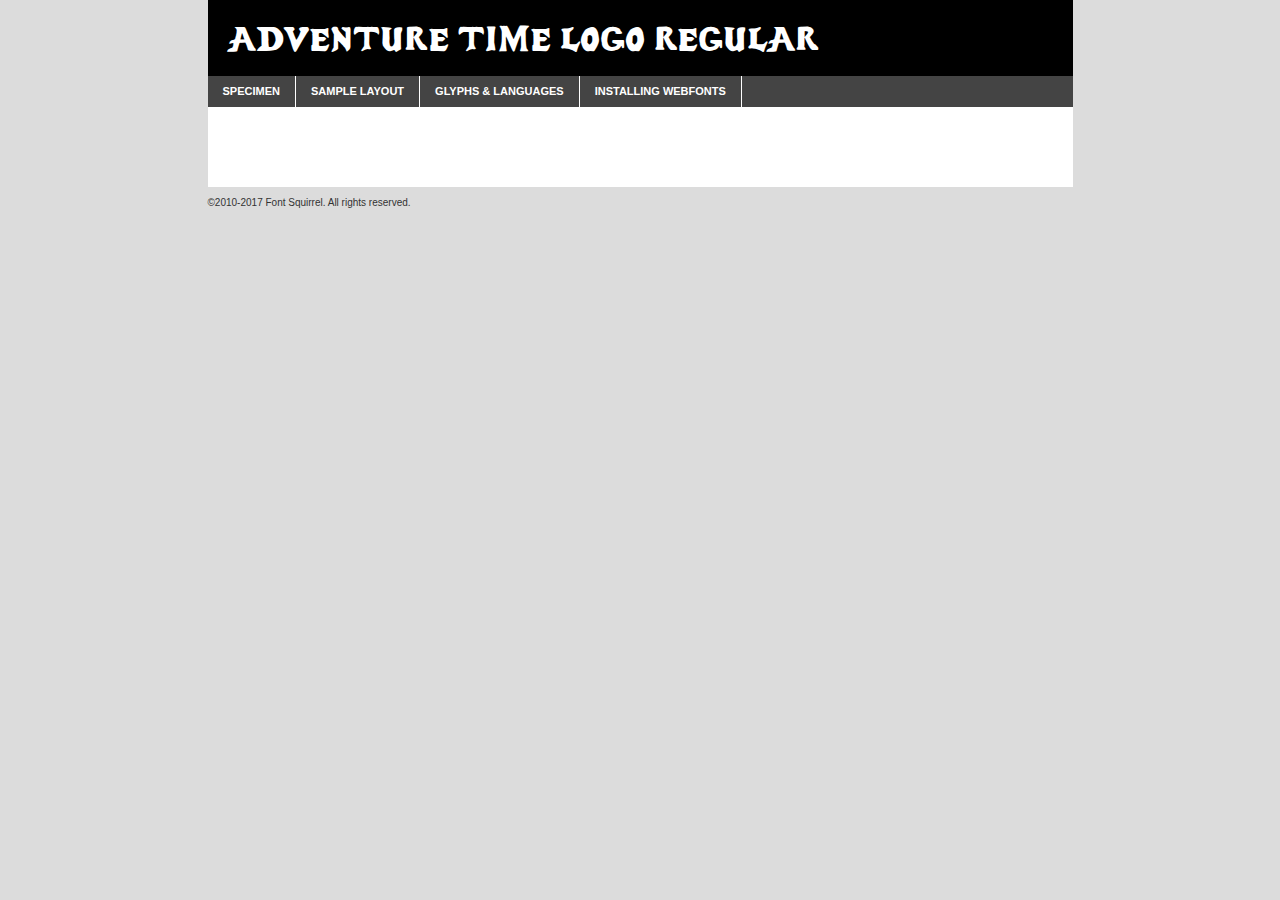
<file: resources/adventure-time/webfontkit-20240801-133045/adventure_time_logo-demo.html>
<!DOCTYPE html PUBLIC "-//W3C//DTD XHTML 1.0 Transitional//EN"
        "http://www.w3.org/TR/xhtml1/DTD/xhtml1-transitional.dtd">

<html xmlns="http://www.w3.org/1999/xhtml" xml:lang="en" lang="en">
<head>
    <meta http-equiv="Content-Type" content="text/html; charset=utf-8"/>
    <script src="http://ajax.googleapis.com/ajax/libs/jquery/1.7.2/jquery.min.js" type="text/javascript" charset="utf-8"></script>
    <script type="text/javascript">
		(function($) {
			$.fn.easyTabs = function(option) {
				var param = jQuery.extend({ fadeSpeed: 'fast', defaultContent: 1, activeClass: 'active' }, option);
				$(this).each(function() {
					var thisId = '#' + this.id;
					if ( param.defaultContent == '' )
					{
						param.defaultContent = 1;
					}
					if ( typeof param.defaultContent == 'number' )
					{
						var defaultTab = $(thisId + ' .tabs li:eq(' + (param.defaultContent - 1) + ') a').attr('href').substr(1);
					}
					else
					{
						var defaultTab = param.defaultContent;
					}
					$(thisId + ' .tabs li a').each(function() {
						var tabToHide = $(this).attr('href').substr(1);
						$('#' + tabToHide).addClass('easytabs-tab-content');
					});
					hideAll();
					changeContent(defaultTab);

					function hideAll() {$(thisId + ' .easytabs-tab-content').hide();}

					function changeContent(tabId)
					{
						hideAll();
						$(thisId + ' .tabs li').removeClass(param.activeClass);
						$(thisId + ' .tabs li a[href=#' + tabId + ']').closest('li').addClass(param.activeClass);
						if ( param.fadeSpeed != 'none' )
						{
							$(thisId + ' #' + tabId).fadeIn(param.fadeSpeed);
						}
						else
						{
							$(thisId + ' #' + tabId).show();
						}
					}

					$(thisId + ' .tabs li').click(function() {
						var tabId = $(this).find('a').attr('href').substr(1);
						changeContent(tabId);
						return false;
					});
				});
			}
		})(jQuery);
    </script>
    <link rel="stylesheet" href="specimen_files/specimen_stylesheet.css" type="text/css" charset="utf-8"/>
    <link rel="stylesheet" href="stylesheet.css" type="text/css" charset="utf-8"/>

    <style type="text/css">
        		body {
			font-family: 'adventure_time_logoregular';
        		}

            </style>

    <title>Adventure Time Logo Regular Specimen</title>


    <script type="text/javascript" charset="utf-8">
		$(document).ready(function() {
			$('#container').easyTabs({ defaultContent: 1 });
		});
    </script>
</head>

<body>
<div id="container">
    <div id="header">
		Adventure Time Logo Regular    </div>
    <ul class="tabs">
        <li><a href="#specimen">Specimen</a></li>
        <li><a href="#layout">Sample Layout</a></li>
		        <li><a href="#glyphs">Glyphs &amp; Languages</a></li>
        <li><a href="#installing">Installing Webfonts</a></li>

    </ul>

    <div id="main_content">


        <div id="specimen">

            <div class="section">
                <div class="grid12 firstcol">
                    <div class="huge">AaBb</div>
                </div>
            </div>

            <div class="section">
                <div class="glyph_range">A&#x200B;B&#x200b;C&#x200b;D&#x200b;E&#x200b;F&#x200b;G&#x200b;H&#x200b;I&#x200b;J&#x200b;K&#x200b;L&#x200b;M&#x200b;N&#x200b;O&#x200b;P&#x200b;Q&#x200b;R&#x200b;S&#x200b;T&#x200b;U&#x200b;V&#x200b;W&#x200b;X&#x200b;Y&#x200b;Z&#x200b;a&#x200b;b&#x200b;c&#x200b;d&#x200b;e&#x200b;f&#x200b;g&#x200b;h&#x200b;i&#x200b;j&#x200b;k&#x200b;l&#x200b;m&#x200b;n&#x200b;o&#x200b;p&#x200b;q&#x200b;r&#x200b;s&#x200b;t&#x200b;u&#x200b;v&#x200b;w&#x200b;x&#x200b;y&#x200b;z&#x200b;1&#x200b;2&#x200b;3&#x200b;4&#x200b;5&#x200b;6&#x200b;7&#x200b;8&#x200b;9&#x200b;0&#x200b;&amp;&#x200b;.&#x200b;,&#x200b;?&#x200b;!&#x200b;&#64;&#x200b;(&#x200b;)&#x200b;#&#x200b;$&#x200b;%&#x200b;*&#x200b;+&#x200b;-&#x200b;=&#x200b;:&#x200b;;</div>
            </div>
            <div class="section">
                <div class="grid12 firstcol">
                    <table class="sample_table">
                        <tr>
                            <td>10</td>
                            <td class="size10">abcdefghijklmnopqrstuvwxyzABCDEFGHIJKLMNOPQRSTUVWXYZ0123456789abcdefghijklmnopqrstuvwxyzABCDEFGHIJKLMNOPQRSTUVWXYZ0123456789abcdefghijklmnopqrstuvwxyzABCDEFGHIJKLMNOPQRSTUVWXYZ</td>
                        </tr>
                        <tr>
                            <td>11</td>
                            <td class="size11">abcdefghijklmnopqrstuvwxyzABCDEFGHIJKLMNOPQRSTUVWXYZ0123456789abcdefghijklmnopqrstuvwxyzABCDEFGHIJKLMNOPQRSTUVWXYZ0123456789abcdefghijklmnopqrstuvwxyzABCDEFGHIJKLMNOPQRSTUVWXYZ</td>
                        </tr>
                        <tr>
                            <td>12</td>
                            <td class="size12">abcdefghijklmnopqrstuvwxyzABCDEFGHIJKLMNOPQRSTUVWXYZ0123456789abcdefghijklmnopqrstuvwxyzABCDEFGHIJKLMNOPQRSTUVWXYZ0123456789abcdefghijklmnopqrstuvwxyzABCDEFGHIJKLMNOPQRSTUVWXYZ</td>
                        </tr>
                        <tr>
                            <td>13</td>
                            <td class="size13">abcdefghijklmnopqrstuvwxyzABCDEFGHIJKLMNOPQRSTUVWXYZ0123456789abcdefghijklmnopqrstuvwxyzABCDEFGHIJKLMNOPQRSTUVWXYZ0123456789abcdefghijklmnopqrstuvwxyzABCDEFGHIJKLMNOPQRSTUVWXYZ</td>
                        </tr>
                        <tr>
                            <td>14</td>
                            <td class="size14">abcdefghijklmnopqrstuvwxyzABCDEFGHIJKLMNOPQRSTUVWXYZ0123456789abcdefghijklmnopqrstuvwxyzABCDEFGHIJKLMNOPQRSTUVWXYZ0123456789abcdefghijklmnopqrstuvwxyzABCDEFGHIJKLMNOPQRSTUVWXYZ</td>
                        </tr>
                        <tr>
                            <td>16</td>
                            <td class="size16">abcdefghijklmnopqrstuvwxyzABCDEFGHIJKLMNOPQRSTUVWXYZ0123456789abcdefghijklmnopqrstuvwxyzABCDEFGHIJKLMNOPQRSTUVWXYZ</td>
                        </tr>
                        <tr>
                            <td>18</td>
                            <td class="size18">abcdefghijklmnopqrstuvwxyzABCDEFGHIJKLMNOPQRSTUVWXYZ0123456789abcdefghijklmnopqrstuvwxyzABCDEFGHIJKLMNOPQRSTUVWXYZ</td>
                        </tr>
                        <tr>
                            <td>20</td>
                            <td class="size20">abcdefghijklmnopqrstuvwxyzABCDEFGHIJKLMNOPQRSTUVWXYZ0123456789abcdefghijklmnopqrstuvwxyzABCDEFGHIJKLMNOPQRSTUVWXYZ</td>
                        </tr>
                        <tr>
                            <td>24</td>
                            <td class="size24">abcdefghijklmnopqrstuvwxyzABCDEFGHIJKLMNOPQRSTUVWXYZ0123456789abcdefghijklmnopqrstuvwxyzABCDEFGHIJKLMNOPQRSTUVWXYZ</td>
                        </tr>
                        <tr>
                            <td>30</td>
                            <td class="size30">abcdefghijklmnopqrstuvwxyzABCDEFGHIJKLMNOPQRSTUVWXYZ0123456789abcdefghijklmnopqrstuvwxyzABCDEFGHIJKLMNOPQRSTUVWXYZ</td>
                        </tr>
                        <tr>
                            <td>36</td>
                            <td class="size36">abcdefghijklmnopqrstuvwxyzABCDEFGHIJKLMNOPQRSTUVWXYZ0123456789abcdefghijklmnopqrstuvwxyzABCDEFGHIJKLMNOPQRSTUVWXYZ</td>
                        </tr>
                        <tr>
                            <td>48</td>
                            <td class="size48">abcdefghijklmnopqrstuvwxyzABCDEFGHIJKLMNOPQRSTUVWXYZ0123456789abcdefghijklmnopqrstuvwxyzABCDEFGHIJKLMNOPQRSTUVWXYZ</td>
                        </tr>
                        <tr>
                            <td>60</td>
                            <td class="size60">abcdefghijklmnopqrstuvwxyzABCDEFGHIJKLMNOPQRSTUVWXYZ0123456789abcdefghijklmnopqrstuvwxyzABCDEFGHIJKLMNOPQRSTUVWXYZ</td>
                        </tr>
                        <tr>
                            <td>72</td>
                            <td class="size72">abcdefghijklmnopqrstuvwxyzABCDEFGHIJKLMNOPQRSTUVWXYZ0123456789abcdefghijklmnopqrstuvwxyzABCDEFGHIJKLMNOPQRSTUVWXYZ</td>
                        </tr>
                        <tr>
                            <td>90</td>
                            <td class="size90">abcdefghijklmnopqrstuvwxyzABCDEFGHIJKLMNOPQRSTUVWXYZ0123456789abcdefghijklmnopqrstuvwxyzABCDEFGHIJKLMNOPQRSTUVWXYZ</td>
                        </tr>
                    </table>

                </div>

            </div>


            <div class="section" id="bodycomparison">


                <div id="xheight">
                    <div class="fontbody">&#x25FC;&#x25FC;&#x25FC;&#x25FC;&#x25FC;&#x25FC;&#x25FC;&#x25FC;&#x25FC;&#x25FC;&#x25FC;&#x25FC;&#x25FC;&#x25FC;&#x25FC;&#x25FC;&#x25FC;&#x25FC;&#x25FC;&#x25FC;&#x25FC;&#x25FC;&#x25FC;&#x25FC;&#x25FC;&#x25FC;&#x25FC;&#x25FC;&#x25FC;&#x25FC;&#x25FC;&#x25FC;&#x25FC;&#x25FC;&#x25FC;&#x25FC;&#x25FC;&#x25FC;&#x25FC;&#x25FC;&#x25FC;&#x25FC;&#x25FC;&#x25FC;&#x25FC;&#x25FC;&#x25FC;&#x25FC;&#x25FC;&#x25FC;&#x25FC;&#x25FC;&#x25FC;&#x25FC;&#x25FC;&#x25FC;&#x25FC;&#x25FC;&#x25FC;&#x25FC;&#x25FC;&#x25FC;&#x25FC;&#x25FC;&#x25FC;&#x25FC;&#x25FC;&#x25FC;&#x25FC;&#x25FC;&#x25FC;&#x25FC;&#x25FC;&#x25FC;&#x25FC;&#x25FC;&#x25FC;&#x25FC;&#x25FC;&#x25FC;&#x25FC;&#x25FC;&#x25FC;&#x25FC;&#x25FC;&#x25FC;&#x25FC;&#x25FC;&#x25FC;&#x25FC;&#x25FC;&#x25FC;&#x25FC;&#x25FC;&#x25FC;&#x25FC;&#x25FC;&#x25FC;&#x25FC;body</div>
                    <div class="arialbody">body</div>
                    <div class="verdanabody">body</div>
                    <div class="georgiabody">body</div>
                </div>
                <div class="fontbody" style="z-index:1">
                    body<span>Adventure Time Logo Regular</span>
                </div>
                <div class="arialbody" style="z-index:1">
                    body<span>Arial</span>
                </div>
                <div class="verdanabody" style="z-index:1">
                    body<span>Verdana</span>
                </div>
                <div class="georgiabody" style="z-index:1">
                    body<span>Georgia</span>
                </div>


            </div>


            <div class="section psample psample_row1" id="">

                <div class="grid2 firstcol">
                    <p class="size10"><span>10.</span>Aenean lacinia bibendum nulla sed consectetur. Fusce dapibus, tellus ac cursus commodo, tortor mauris condimentum nibh, ut fermentum massa justo sit amet risus. Nullam id dolor id nibh ultricies vehicula ut id elit. Cum sociis natoque penatibus et magnis dis parturient montes, nascetur ridiculus mus. Nulla vitae elit libero, a pharetra augue.</p>

                </div>
                <div class="grid3">
                    <p class="size11"><span>11.</span>Aenean lacinia bibendum nulla sed consectetur. Fusce dapibus, tellus ac cursus commodo, tortor mauris condimentum nibh, ut fermentum massa justo sit amet risus. Nullam id dolor id nibh ultricies vehicula ut id elit. Cum sociis natoque penatibus et magnis dis parturient montes, nascetur ridiculus mus. Nulla vitae elit libero, a pharetra augue.</p>

                </div>
                <div class="grid3">
                    <p class="size12"><span>12.</span>Aenean lacinia bibendum nulla sed consectetur. Fusce dapibus, tellus ac cursus commodo, tortor mauris condimentum nibh, ut fermentum massa justo sit amet risus. Nullam id dolor id nibh ultricies vehicula ut id elit. Cum sociis natoque penatibus et magnis dis parturient montes, nascetur ridiculus mus. Nulla vitae elit libero, a pharetra augue.</p>

                </div>
                <div class="grid4">
                    <p class="size13"><span>13.</span>Aenean lacinia bibendum nulla sed consectetur. Fusce dapibus, tellus ac cursus commodo, tortor mauris condimentum nibh, ut fermentum massa justo sit amet risus. Nullam id dolor id nibh ultricies vehicula ut id elit. Cum sociis natoque penatibus et magnis dis parturient montes, nascetur ridiculus mus. Nulla vitae elit libero, a pharetra augue.</p>

                </div>
                <div class="white_blend"></div>

            </div>
            <div class="section psample psample_row2" id="">
                <div class="grid3 firstcol">
                    <p class="size14"><span>14.</span>Aenean lacinia bibendum nulla sed consectetur. Fusce dapibus, tellus ac cursus commodo, tortor mauris condimentum nibh, ut fermentum massa justo sit amet risus. Nullam id dolor id nibh ultricies vehicula ut id elit. Cum sociis natoque penatibus et magnis dis parturient montes, nascetur ridiculus mus. Nulla vitae elit libero, a pharetra augue.</p>

                </div>
                <div class="grid4">
                    <p class="size16"><span>16.</span>Aenean lacinia bibendum nulla sed consectetur. Fusce dapibus, tellus ac cursus commodo, tortor mauris condimentum nibh, ut fermentum massa justo sit amet risus. Nullam id dolor id nibh ultricies vehicula ut id elit. Cum sociis natoque penatibus et magnis dis parturient montes, nascetur ridiculus mus. Nulla vitae elit libero, a pharetra augue.</p>

                </div>
                <div class="grid5">
                    <p class="size18"><span>18.</span>Aenean lacinia bibendum nulla sed consectetur. Fusce dapibus, tellus ac cursus commodo, tortor mauris condimentum nibh, ut fermentum massa justo sit amet risus. Nullam id dolor id nibh ultricies vehicula ut id elit. Cum sociis natoque penatibus et magnis dis parturient montes, nascetur ridiculus mus. Nulla vitae elit libero, a pharetra augue.</p>

                </div>

                <div class="white_blend"></div>

            </div>

            <div class="section psample psample_row3" id="">
                <div class="grid5 firstcol">
                    <p class="size20"><span>20.</span>Aenean lacinia bibendum nulla sed consectetur. Fusce dapibus, tellus ac cursus commodo, tortor mauris condimentum nibh, ut fermentum massa justo sit amet risus. Nullam id dolor id nibh ultricies vehicula ut id elit. Cum sociis natoque penatibus et magnis dis parturient montes, nascetur ridiculus mus. Nulla vitae elit libero, a pharetra augue.</p>
                </div>
                <div class="grid7">
                    <p class="size24"><span>24.</span>Aenean lacinia bibendum nulla sed consectetur. Fusce dapibus, tellus ac cursus commodo, tortor mauris condimentum nibh, ut fermentum massa justo sit amet risus. Nullam id dolor id nibh ultricies vehicula ut id elit. Cum sociis natoque penatibus et magnis dis parturient montes, nascetur ridiculus mus. Nulla vitae elit libero, a pharetra augue.</p>
                </div>

                <div class="white_blend"></div>

            </div>

            <div class="section psample psample_row4" id="">
                <div class="grid12 firstcol">
                    <p class="size30"><span>30.</span>Aenean lacinia bibendum nulla sed consectetur. Fusce dapibus, tellus ac cursus commodo, tortor mauris condimentum nibh, ut fermentum massa justo sit amet risus. Nullam id dolor id nibh ultricies vehicula ut id elit. Cum sociis natoque penatibus et magnis dis parturient montes, nascetur ridiculus mus. Nulla vitae elit libero, a pharetra augue.</p>
                </div>
                <div class="white_blend"></div>

            </div>


            <div class="section psample psample_row1 fullreverse">
                <div class="grid2 firstcol">
                    <p class="size10"><span>10.</span>Aenean lacinia bibendum nulla sed consectetur. Fusce dapibus, tellus ac cursus commodo, tortor mauris condimentum nibh, ut fermentum massa justo sit amet risus. Nullam id dolor id nibh ultricies vehicula ut id elit. Cum sociis natoque penatibus et magnis dis parturient montes, nascetur ridiculus mus. Nulla vitae elit libero, a pharetra augue.</p>

                </div>
                <div class="grid3">
                    <p class="size11"><span>11.</span>Aenean lacinia bibendum nulla sed consectetur. Fusce dapibus, tellus ac cursus commodo, tortor mauris condimentum nibh, ut fermentum massa justo sit amet risus. Nullam id dolor id nibh ultricies vehicula ut id elit. Cum sociis natoque penatibus et magnis dis parturient montes, nascetur ridiculus mus. Nulla vitae elit libero, a pharetra augue.</p>

                </div>
                <div class="grid3">
                    <p class="size12"><span>12.</span>Aenean lacinia bibendum nulla sed consectetur. Fusce dapibus, tellus ac cursus commodo, tortor mauris condimentum nibh, ut fermentum massa justo sit amet risus. Nullam id dolor id nibh ultricies vehicula ut id elit. Cum sociis natoque penatibus et magnis dis parturient montes, nascetur ridiculus mus. Nulla vitae elit libero, a pharetra augue.</p>

                </div>
                <div class="grid4">
                    <p class="size13"><span>13.</span>Aenean lacinia bibendum nulla sed consectetur. Fusce dapibus, tellus ac cursus commodo, tortor mauris condimentum nibh, ut fermentum massa justo sit amet risus. Nullam id dolor id nibh ultricies vehicula ut id elit. Cum sociis natoque penatibus et magnis dis parturient montes, nascetur ridiculus mus. Nulla vitae elit libero, a pharetra augue.</p>

                </div>
                <div class="black_blend"></div>

            </div>

            <div class="section psample psample_row2 fullreverse">
                <div class="grid3 firstcol">
                    <p class="size14"><span>14.</span>Aenean lacinia bibendum nulla sed consectetur. Fusce dapibus, tellus ac cursus commodo, tortor mauris condimentum nibh, ut fermentum massa justo sit amet risus. Nullam id dolor id nibh ultricies vehicula ut id elit. Cum sociis natoque penatibus et magnis dis parturient montes, nascetur ridiculus mus. Nulla vitae elit libero, a pharetra augue.</p>

                </div>
                <div class="grid4">
                    <p class="size16"><span>16.</span>Aenean lacinia bibendum nulla sed consectetur. Fusce dapibus, tellus ac cursus commodo, tortor mauris condimentum nibh, ut fermentum massa justo sit amet risus. Nullam id dolor id nibh ultricies vehicula ut id elit. Cum sociis natoque penatibus et magnis dis parturient montes, nascetur ridiculus mus. Nulla vitae elit libero, a pharetra augue.</p>

                </div>
                <div class="grid5">
                    <p class="size18"><span>18.</span>Aenean lacinia bibendum nulla sed consectetur. Fusce dapibus, tellus ac cursus commodo, tortor mauris condimentum nibh, ut fermentum massa justo sit amet risus. Nullam id dolor id nibh ultricies vehicula ut id elit. Cum sociis natoque penatibus et magnis dis parturient montes, nascetur ridiculus mus. Nulla vitae elit libero, a pharetra augue.</p>

                </div>
                <div class="black_blend"></div>

            </div>

            <div class="section psample fullreverse psample_row3" id="">
                <div class="grid5 firstcol">
                    <p class="size20"><span>20.</span>Aenean lacinia bibendum nulla sed consectetur. Fusce dapibus, tellus ac cursus commodo, tortor mauris condimentum nibh, ut fermentum massa justo sit amet risus. Nullam id dolor id nibh ultricies vehicula ut id elit. Cum sociis natoque penatibus et magnis dis parturient montes, nascetur ridiculus mus. Nulla vitae elit libero, a pharetra augue.</p>
                </div>
                <div class="grid7">
                    <p class="size24"><span>24.</span>Aenean lacinia bibendum nulla sed consectetur. Fusce dapibus, tellus ac cursus commodo, tortor mauris condimentum nibh, ut fermentum massa justo sit amet risus. Nullam id dolor id nibh ultricies vehicula ut id elit. Cum sociis natoque penatibus et magnis dis parturient montes, nascetur ridiculus mus. Nulla vitae elit libero, a pharetra augue.</p>
                </div>

                <div class="black_blend"></div>

            </div>

            <div class="section psample fullreverse psample_row4" id="" style="border-bottom: 20px #000 solid;">
                <div class="grid12 firstcol">
                    <p class="size30"><span>30.</span>Aenean lacinia bibendum nulla sed consectetur. Fusce dapibus, tellus ac cursus commodo, tortor mauris condimentum nibh, ut fermentum massa justo sit amet risus. Nullam id dolor id nibh ultricies vehicula ut id elit. Cum sociis natoque penatibus et magnis dis parturient montes, nascetur ridiculus mus. Nulla vitae elit libero, a pharetra augue.</p>
                </div>
                <div class="black_blend"></div>

            </div>


        </div>

        <div id="layout">

            <div class="section">

                <div class="grid12 firstcol">
                    <h1>Lorem Ipsum Dolor</h1>
                    <h2>Etiam porta sem malesuada magna mollis euismod</h2>

                    <p class="byline">By <a href="#link">Aenean Lacinia</a></p>
                </div>
            </div>
            <div class="section">
                <div class="grid8 firstcol">
                    <p class="large">Donec sed odio dui. Morbi leo risus, porta ac consectetur ac, vestibulum at eros. Fusce dapibus, tellus ac cursus commodo, tortor mauris condimentum nibh, ut fermentum massa justo sit amet risus. </p>


                    <h3>Pellentesque ornare sem</h3>

                    <p>Maecenas sed diam eget risus varius blandit sit amet non magna. Maecenas faucibus mollis interdum. Donec ullamcorper nulla non metus auctor fringilla. Nullam id dolor id nibh ultricies vehicula ut id elit. Nullam id dolor id nibh ultricies vehicula ut id elit. </p>

                    <p>Aenean eu leo quam. Pellentesque ornare sem lacinia quam venenatis vestibulum. Lorem ipsum dolor sit amet, consectetur adipiscing elit. Cum sociis natoque penatibus et magnis dis parturient montes, nascetur ridiculus mus. </p>

                    <p>Nulla vitae elit libero, a pharetra augue. Praesent commodo cursus magna, vel scelerisque nisl consectetur et. Aenean lacinia bibendum nulla sed consectetur. </p>

                    <p>Nullam quis risus eget urna mollis ornare vel eu leo. Nullam quis risus eget urna mollis ornare vel eu leo. Maecenas sed diam eget risus varius blandit sit amet non magna. Donec ullamcorper nulla non metus auctor fringilla. </p>

                    <h3>Cras mattis consectetur</h3>

                    <p>Aenean eu leo quam. Pellentesque ornare sem lacinia quam venenatis vestibulum. Aenean lacinia bibendum nulla sed consectetur. Integer posuere erat a ante venenatis dapibus posuere velit aliquet. Cras mattis consectetur purus sit amet fermentum. </p>

                    <p>Nullam id dolor id nibh ultricies vehicula ut id elit. Nullam quis risus eget urna mollis ornare vel eu leo. Cras mattis consectetur purus sit amet fermentum.</p>
                </div>

                <div class="grid4 sidebar">

                    <div class="box reverse">
                        <p class="last">Nullam quis risus eget urna mollis ornare vel eu leo. Donec ullamcorper nulla non metus auctor fringilla. Cras mattis consectetur purus sit amet fermentum. Sed posuere consectetur est at lobortis. Lorem ipsum dolor sit amet, consectetur adipiscing elit. </p>
                    </div>

                    <p class="caption">Maecenas sed diam eget risus varius.</p>

                    <p>Vestibulum id ligula porta felis euismod semper. Integer posuere erat a ante venenatis dapibus posuere velit aliquet. Vestibulum id ligula porta felis euismod semper. Sed posuere consectetur est at lobortis. Maecenas sed diam eget risus varius blandit sit amet non magna. Fusce dapibus, tellus ac cursus commodo, tortor mauris condimentum nibh, ut fermentum massa justo sit amet risus. </p>


                    <p>Duis mollis, est non commodo luctus, nisi erat porttitor ligula, eget lacinia odio sem nec elit. Aenean lacinia bibendum nulla sed consectetur. Vivamus sagittis lacus vel augue laoreet rutrum faucibus dolor auctor. Aenean lacinia bibendum nulla sed consectetur. Nullam quis risus eget urna mollis ornare vel eu leo. </p>

                    <p>Praesent commodo cursus magna, vel scelerisque nisl consectetur et. Donec ullamcorper nulla non metus auctor fringilla. Maecenas faucibus mollis interdum. Fusce dapibus, tellus ac cursus commodo, tortor mauris condimentum nibh, ut fermentum massa justo sit amet risus. </p>

                </div>
            </div>

        </div>


		

        <div id="glyphs">
            <div class="section">
                <div class="grid12 firstcol">

                    <h1>Language Support</h1>
                    <p>The subset of Adventure Time Logo Regular in this kit supports the following languages:<br/>

						Albanian, Basque, Breton, Chamorro, Danish, English, Faroese, Finnish, Frisian, Galician, German, Icelandic, Italian, Malagasy, Norwegian, Portuguese, Spanish, Alsatian, Aragonese, Arapaho, Arrernte, Asturian, Aymara, Bislama, Cebuano, Corsican, Fijian, French_creole, Genoese, Gilbertese, Greenlandic, Haitian_creole, Hiligaynon, Hmong, Hopi, Ibanag, Iloko_ilokano, Indonesian, Interglossa_glosa, Interlingua, Irish_gaelic, Jerriais, Lojban, Lombard, Luxembourgeois, Manx, Mohawk, Norfolk_pitcairnese, Occitan, Oromo, Pangasinan, Papiamento, Piedmontese, Potawatomi, Rhaeto-romance, Romansh, Rotokas, Sami_lule, Sardinian, Scots_gaelic, Seychelles_creole, Shona, Sicilian, Somali, Southern_ndebele, Swahili, Swati_swazi, Tagalog_filipino_pilipino, Tetum, Tok_pisin, Uyghur_latinized, Volapuk, Walloon, Warlpiri, Xhosa, Yapese, Zulu, Latinbasic, Ubasic, Demo                    </p>
                    <h1>Glyph Chart</h1>
                    <p>The subset of Adventure Time Logo Regular in this kit includes all the glyphs listed below. Unicode entities are included above each glyph to help you insert individual characters into your layout.</p>
                    <div id="glyph_chart">

																				                                <div><p>&amp;#29;</p>&#29;</div>
																				                                <div><p>&amp;#13;</p>&#13;</div>
																				                                <div><p>&amp;#29;</p>&#29;</div>
																				                                <div><p>&amp;#32;</p>&#32;</div>
																				                                <div><p>&amp;#33;</p>&#33;</div>
																				                                <div><p>&amp;#34;</p>&#34;</div>
																				                                <div><p>&amp;#35;</p>&#35;</div>
																				                                <div><p>&amp;#36;</p>&#36;</div>
																				                                <div><p>&amp;#37;</p>&#37;</div>
																				                                <div><p>&amp;#38;</p>&#38;</div>
																				                                <div><p>&amp;#39;</p>&#39;</div>
																				                                <div><p>&amp;#40;</p>&#40;</div>
																				                                <div><p>&amp;#41;</p>&#41;</div>
																				                                <div><p>&amp;#42;</p>&#42;</div>
																				                                <div><p>&amp;#43;</p>&#43;</div>
																				                                <div><p>&amp;#44;</p>&#44;</div>
																				                                <div><p>&amp;#45;</p>&#45;</div>
																				                                <div><p>&amp;#46;</p>&#46;</div>
																				                                <div><p>&amp;#47;</p>&#47;</div>
																				                                <div><p>&amp;#48;</p>&#48;</div>
																				                                <div><p>&amp;#49;</p>&#49;</div>
																				                                <div><p>&amp;#50;</p>&#50;</div>
																				                                <div><p>&amp;#51;</p>&#51;</div>
																				                                <div><p>&amp;#52;</p>&#52;</div>
																				                                <div><p>&amp;#53;</p>&#53;</div>
																				                                <div><p>&amp;#54;</p>&#54;</div>
																				                                <div><p>&amp;#55;</p>&#55;</div>
																				                                <div><p>&amp;#56;</p>&#56;</div>
																				                                <div><p>&amp;#57;</p>&#57;</div>
																				                                <div><p>&amp;#58;</p>&#58;</div>
																				                                <div><p>&amp;#59;</p>&#59;</div>
																				                                <div><p>&amp;#60;</p>&#60;</div>
																				                                <div><p>&amp;#61;</p>&#61;</div>
																				                                <div><p>&amp;#62;</p>&#62;</div>
																				                                <div><p>&amp;#63;</p>&#63;</div>
																				                                <div><p>&amp;#64;</p>&#64;</div>
																				                                <div><p>&amp;#65;</p>&#65;</div>
																				                                <div><p>&amp;#66;</p>&#66;</div>
																				                                <div><p>&amp;#67;</p>&#67;</div>
																				                                <div><p>&amp;#68;</p>&#68;</div>
																				                                <div><p>&amp;#69;</p>&#69;</div>
																				                                <div><p>&amp;#70;</p>&#70;</div>
																				                                <div><p>&amp;#71;</p>&#71;</div>
																				                                <div><p>&amp;#72;</p>&#72;</div>
																				                                <div><p>&amp;#73;</p>&#73;</div>
																				                                <div><p>&amp;#74;</p>&#74;</div>
																				                                <div><p>&amp;#75;</p>&#75;</div>
																				                                <div><p>&amp;#76;</p>&#76;</div>
																				                                <div><p>&amp;#77;</p>&#77;</div>
																				                                <div><p>&amp;#78;</p>&#78;</div>
																				                                <div><p>&amp;#79;</p>&#79;</div>
																				                                <div><p>&amp;#80;</p>&#80;</div>
																				                                <div><p>&amp;#81;</p>&#81;</div>
																				                                <div><p>&amp;#82;</p>&#82;</div>
																				                                <div><p>&amp;#83;</p>&#83;</div>
																				                                <div><p>&amp;#84;</p>&#84;</div>
																				                                <div><p>&amp;#85;</p>&#85;</div>
																				                                <div><p>&amp;#86;</p>&#86;</div>
																				                                <div><p>&amp;#87;</p>&#87;</div>
																				                                <div><p>&amp;#88;</p>&#88;</div>
																				                                <div><p>&amp;#89;</p>&#89;</div>
																				                                <div><p>&amp;#90;</p>&#90;</div>
																				                                <div><p>&amp;#91;</p>&#91;</div>
																				                                <div><p>&amp;#92;</p>&#92;</div>
																				                                <div><p>&amp;#93;</p>&#93;</div>
																				                                <div><p>&amp;#94;</p>&#94;</div>
																				                                <div><p>&amp;#95;</p>&#95;</div>
																				                                <div><p>&amp;#96;</p>&#96;</div>
																				                                <div><p>&amp;#97;</p>&#97;</div>
																				                                <div><p>&amp;#98;</p>&#98;</div>
																				                                <div><p>&amp;#99;</p>&#99;</div>
																				                                <div><p>&amp;#100;</p>&#100;</div>
																				                                <div><p>&amp;#101;</p>&#101;</div>
																				                                <div><p>&amp;#102;</p>&#102;</div>
																				                                <div><p>&amp;#103;</p>&#103;</div>
																				                                <div><p>&amp;#104;</p>&#104;</div>
																				                                <div><p>&amp;#105;</p>&#105;</div>
																				                                <div><p>&amp;#106;</p>&#106;</div>
																				                                <div><p>&amp;#107;</p>&#107;</div>
																				                                <div><p>&amp;#108;</p>&#108;</div>
																				                                <div><p>&amp;#109;</p>&#109;</div>
																				                                <div><p>&amp;#110;</p>&#110;</div>
																				                                <div><p>&amp;#111;</p>&#111;</div>
																				                                <div><p>&amp;#112;</p>&#112;</div>
																				                                <div><p>&amp;#113;</p>&#113;</div>
																				                                <div><p>&amp;#114;</p>&#114;</div>
																				                                <div><p>&amp;#115;</p>&#115;</div>
																				                                <div><p>&amp;#116;</p>&#116;</div>
																				                                <div><p>&amp;#117;</p>&#117;</div>
																				                                <div><p>&amp;#118;</p>&#118;</div>
																				                                <div><p>&amp;#119;</p>&#119;</div>
																				                                <div><p>&amp;#120;</p>&#120;</div>
																				                                <div><p>&amp;#121;</p>&#121;</div>
																				                                <div><p>&amp;#122;</p>&#122;</div>
																				                                <div><p>&amp;#123;</p>&#123;</div>
																				                                <div><p>&amp;#124;</p>&#124;</div>
																				                                <div><p>&amp;#125;</p>&#125;</div>
																				                                <div><p>&amp;#126;</p>&#126;</div>
																				                                <div><p>&amp;#160;</p>&#160;</div>
																				                                <div><p>&amp;#161;</p>&#161;</div>
																				                                <div><p>&amp;#162;</p>&#162;</div>
																				                                <div><p>&amp;#163;</p>&#163;</div>
																				                                <div><p>&amp;#164;</p>&#164;</div>
																				                                <div><p>&amp;#165;</p>&#165;</div>
																				                                <div><p>&amp;#166;</p>&#166;</div>
																				                                <div><p>&amp;#167;</p>&#167;</div>
																				                                <div><p>&amp;#168;</p>&#168;</div>
																				                                <div><p>&amp;#169;</p>&#169;</div>
																				                                <div><p>&amp;#170;</p>&#170;</div>
																				                                <div><p>&amp;#171;</p>&#171;</div>
																				                                <div><p>&amp;#172;</p>&#172;</div>
																				                                <div><p>&amp;#173;</p>&#173;</div>
																				                                <div><p>&amp;#174;</p>&#174;</div>
																				                                <div><p>&amp;#175;</p>&#175;</div>
																				                                <div><p>&amp;#176;</p>&#176;</div>
																				                                <div><p>&amp;#177;</p>&#177;</div>
																				                                <div><p>&amp;#178;</p>&#178;</div>
																				                                <div><p>&amp;#179;</p>&#179;</div>
																				                                <div><p>&amp;#180;</p>&#180;</div>
																				                                <div><p>&amp;#181;</p>&#181;</div>
																				                                <div><p>&amp;#182;</p>&#182;</div>
																				                                <div><p>&amp;#183;</p>&#183;</div>
																				                                <div><p>&amp;#184;</p>&#184;</div>
																				                                <div><p>&amp;#185;</p>&#185;</div>
																				                                <div><p>&amp;#186;</p>&#186;</div>
																				                                <div><p>&amp;#187;</p>&#187;</div>
																				                                <div><p>&amp;#188;</p>&#188;</div>
																				                                <div><p>&amp;#189;</p>&#189;</div>
																				                                <div><p>&amp;#190;</p>&#190;</div>
																				                                <div><p>&amp;#191;</p>&#191;</div>
																				                                <div><p>&amp;#192;</p>&#192;</div>
																				                                <div><p>&amp;#193;</p>&#193;</div>
																				                                <div><p>&amp;#194;</p>&#194;</div>
																				                                <div><p>&amp;#195;</p>&#195;</div>
																				                                <div><p>&amp;#196;</p>&#196;</div>
																				                                <div><p>&amp;#197;</p>&#197;</div>
																				                                <div><p>&amp;#198;</p>&#198;</div>
																				                                <div><p>&amp;#199;</p>&#199;</div>
																				                                <div><p>&amp;#200;</p>&#200;</div>
																				                                <div><p>&amp;#201;</p>&#201;</div>
																				                                <div><p>&amp;#202;</p>&#202;</div>
																				                                <div><p>&amp;#203;</p>&#203;</div>
																				                                <div><p>&amp;#204;</p>&#204;</div>
																				                                <div><p>&amp;#205;</p>&#205;</div>
																				                                <div><p>&amp;#206;</p>&#206;</div>
																				                                <div><p>&amp;#207;</p>&#207;</div>
																				                                <div><p>&amp;#208;</p>&#208;</div>
																				                                <div><p>&amp;#209;</p>&#209;</div>
																				                                <div><p>&amp;#210;</p>&#210;</div>
																				                                <div><p>&amp;#211;</p>&#211;</div>
																				                                <div><p>&amp;#212;</p>&#212;</div>
																				                                <div><p>&amp;#213;</p>&#213;</div>
																				                                <div><p>&amp;#214;</p>&#214;</div>
																				                                <div><p>&amp;#215;</p>&#215;</div>
																				                                <div><p>&amp;#216;</p>&#216;</div>
																				                                <div><p>&amp;#217;</p>&#217;</div>
																				                                <div><p>&amp;#218;</p>&#218;</div>
																				                                <div><p>&amp;#219;</p>&#219;</div>
																				                                <div><p>&amp;#220;</p>&#220;</div>
																				                                <div><p>&amp;#221;</p>&#221;</div>
																				                                <div><p>&amp;#222;</p>&#222;</div>
																				                                <div><p>&amp;#223;</p>&#223;</div>
																				                                <div><p>&amp;#224;</p>&#224;</div>
																				                                <div><p>&amp;#225;</p>&#225;</div>
																				                                <div><p>&amp;#226;</p>&#226;</div>
																				                                <div><p>&amp;#227;</p>&#227;</div>
																				                                <div><p>&amp;#228;</p>&#228;</div>
																				                                <div><p>&amp;#229;</p>&#229;</div>
																				                                <div><p>&amp;#230;</p>&#230;</div>
																				                                <div><p>&amp;#231;</p>&#231;</div>
																				                                <div><p>&amp;#232;</p>&#232;</div>
																				                                <div><p>&amp;#233;</p>&#233;</div>
																				                                <div><p>&amp;#234;</p>&#234;</div>
																				                                <div><p>&amp;#235;</p>&#235;</div>
																				                                <div><p>&amp;#236;</p>&#236;</div>
																				                                <div><p>&amp;#237;</p>&#237;</div>
																				                                <div><p>&amp;#238;</p>&#238;</div>
																				                                <div><p>&amp;#239;</p>&#239;</div>
																				                                <div><p>&amp;#240;</p>&#240;</div>
																				                                <div><p>&amp;#241;</p>&#241;</div>
																				                                <div><p>&amp;#242;</p>&#242;</div>
																				                                <div><p>&amp;#243;</p>&#243;</div>
																				                                <div><p>&amp;#244;</p>&#244;</div>
																				                                <div><p>&amp;#245;</p>&#245;</div>
																				                                <div><p>&amp;#246;</p>&#246;</div>
																				                                <div><p>&amp;#247;</p>&#247;</div>
																				                                <div><p>&amp;#248;</p>&#248;</div>
																				                                <div><p>&amp;#249;</p>&#249;</div>
																				                                <div><p>&amp;#250;</p>&#250;</div>
																				                                <div><p>&amp;#251;</p>&#251;</div>
																				                                <div><p>&amp;#252;</p>&#252;</div>
																				                                <div><p>&amp;#253;</p>&#253;</div>
																				                                <div><p>&amp;#254;</p>&#254;</div>
																				                                <div><p>&amp;#255;</p>&#255;</div>
																				                                <div><p>&amp;#710;</p>&#710;</div>
																				                                <div><p>&amp;#732;</p>&#732;</div>
																				                                <div><p>&amp;#8192;</p>&#8192;</div>
																				                                <div><p>&amp;#8193;</p>&#8193;</div>
																				                                <div><p>&amp;#8194;</p>&#8194;</div>
																				                                <div><p>&amp;#8195;</p>&#8195;</div>
																				                                <div><p>&amp;#8196;</p>&#8196;</div>
																				                                <div><p>&amp;#8197;</p>&#8197;</div>
																				                                <div><p>&amp;#8198;</p>&#8198;</div>
																				                                <div><p>&amp;#8199;</p>&#8199;</div>
																				                                <div><p>&amp;#8200;</p>&#8200;</div>
																				                                <div><p>&amp;#8201;</p>&#8201;</div>
																				                                <div><p>&amp;#8202;</p>&#8202;</div>
																				                                <div><p>&amp;#8208;</p>&#8208;</div>
																				                                <div><p>&amp;#8209;</p>&#8209;</div>
																				                                <div><p>&amp;#8210;</p>&#8210;</div>
																				                                <div><p>&amp;#8211;</p>&#8211;</div>
																				                                <div><p>&amp;#8212;</p>&#8212;</div>
																				                                <div><p>&amp;#8216;</p>&#8216;</div>
																				                                <div><p>&amp;#8217;</p>&#8217;</div>
																				                                <div><p>&amp;#8218;</p>&#8218;</div>
																				                                <div><p>&amp;#8220;</p>&#8220;</div>
																				                                <div><p>&amp;#8221;</p>&#8221;</div>
																				                                <div><p>&amp;#8222;</p>&#8222;</div>
																				                                <div><p>&amp;#8226;</p>&#8226;</div>
																				                                <div><p>&amp;#8230;</p>&#8230;</div>
																				                                <div><p>&amp;#8239;</p>&#8239;</div>
																				                                <div><p>&amp;#8249;</p>&#8249;</div>
																				                                <div><p>&amp;#8250;</p>&#8250;</div>
																				                                <div><p>&amp;#8287;</p>&#8287;</div>
																				                                <div><p>&amp;#8364;</p>&#8364;</div>
																				                                <div><p>&amp;#8482;</p>&#8482;</div>
																				                                <div><p>&amp;#9724;</p>&#9724;</div>
																																													                    </div>
                </div>


            </div>
        </div>


        <div id="specs">

        </div>

        <div id="installing">
            <div class="section">
                <div class="grid7 firstcol">
                    <h1>Installing Webfonts</h1>

                    <p>Webfonts are supported by all major browser platforms but not all in the same way. There are currently four different font formats that must be included in order to target all browsers. This includes TTF, WOFF, EOT and SVG.</p>

                    <h2>1. Upload your webfonts</h2>
                    <p>You must upload your webfont kit to your website. They should be in or near the same directory as your CSS files.</p>

                    <h2>2. Include the webfont stylesheet</h2>
                    <p>A special CSS @font-face declaration helps the various browsers select the appropriate font it needs without causing you a bunch of headaches. Learn more about this syntax by reading the <a href="https://www.fontspring.com/blog/further-hardening-of-the-bulletproof-syntax">Fontspring blog post</a> about it. The code for it is as follows:</p>


                    <code>
                        @font-face{
                        font-family: 'MyWebFont';
                        src: url('WebFont.eot');
                        src: url('WebFont.eot?#iefix') format('embedded-opentype'),
                        url('WebFont.woff') format('woff'),
                        url('WebFont.ttf') format('truetype'),
                        url('WebFont.svg#webfont') format('svg');
                        }
                    </code>

                    <p>We've already gone ahead and generated the code for you. All you have to do is link to the stylesheet in your HTML, like this:</p>
                    <code>&lt;link rel=&quot;stylesheet&quot; href=&quot;stylesheet.css&quot; type=&quot;text/css&quot; charset=&quot;utf-8&quot; /&gt;</code>

                    <h2>3. Modify your own stylesheet</h2>
                    <p>To take advantage of your new fonts, you must tell your stylesheet to use them. Look at the original @font-face declaration above and find the property called "font-family." The name linked there will be what you use to reference the font. Prepend that webfont name to the font stack in the "font-family" property, inside the selector you want to change. For example:</p>
                    <code>p { font-family: 'WebFont', Arial, sans-serif; }</code>

                    <h2>4. Test</h2>
                    <p>Getting webfonts to work cross-browser <em>can</em> be tricky. Use the information in the sidebar to help you if you find that fonts aren't loading in a particular browser.</p>
                </div>

                <div class="grid5 sidebar">
                    <div class="box">
                        <h2>Troubleshooting<br/>Font-Face Problems</h2>
                        <p>Having trouble getting your webfonts to load in your new website? Here are some tips to sort out what might be the problem.</p>

                        <h3>Fonts not showing in any browser</h3>

                        <p>This sounds like you need to work on the plumbing. You either did not upload the fonts to the correct directory, or you did not link the fonts properly in the CSS. If you've confirmed that all this is correct and you still have a problem, take a look at your .htaccess file and see if requests are getting intercepted.</p>

                        <h3>Fonts not loading in iPhone or iPad</h3>

                        <p>The most common problem here is that you are serving the fonts from an IIS server. IIS refuses to serve files that have unknown MIME types. If that is the case, you must set the MIME type for SVG to "image/svg+xml" in the server settings. Follow these instructions from Microsoft if you need help.</p>

                        <h3>Fonts not loading in Firefox</h3>

                        <p>The primary reason for this failure? You are still using a version Firefox older than 3.5. So upgrade already! If that isn't it, then you are very likely serving fonts from a different domain. Firefox requires that all font assets be served from the same domain. Lastly it is possible that you need to add WOFF to your list of MIME types (if you are serving via IIS.)</p>

                        <h3>Fonts not loading in IE</h3>

                        <p>Are you looking at Internet Explorer on an actual Windows machine or are you cheating by using a service like Adobe BrowserLab? Many of these screenshot services do not render @font-face for IE. Best to test it on a real machine.</p>

                        <h3>Fonts not loading in IE9</h3>

                        <p>IE9, like Firefox, requires that fonts be served from the same domain as the website. Make sure that is the case.</p>
                    </div>
                </div>
            </div>

        </div>

    </div>
    <div id="footer">
        <p>&copy;2010-2017 Font Squirrel. All rights reserved.</p>
    </div>
</div>
</body>
</html>
</file>
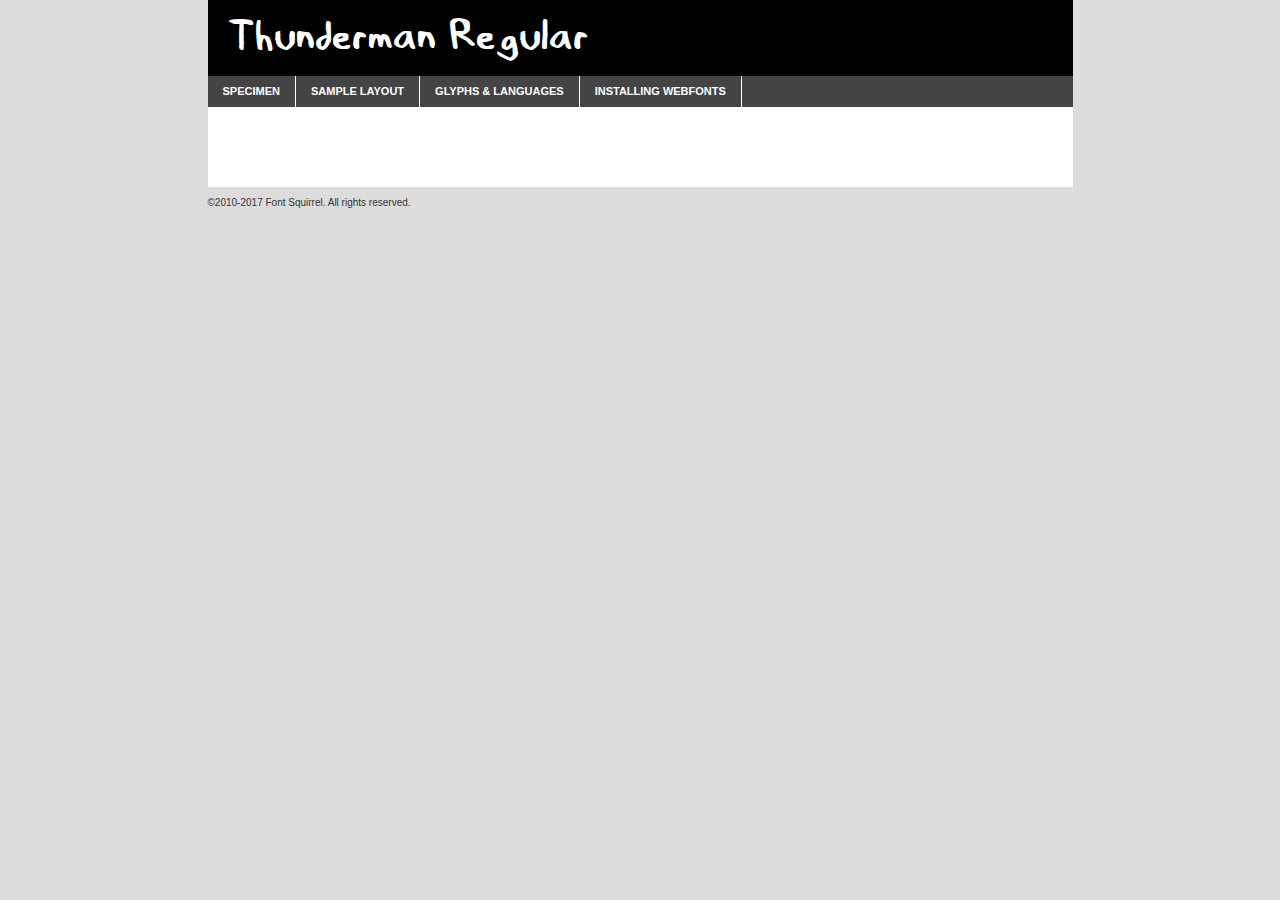
<file: resources/adventure-time/webfontkit-20240801-133450/thunderman-demo.html>
<!DOCTYPE html PUBLIC "-//W3C//DTD XHTML 1.0 Transitional//EN"
        "http://www.w3.org/TR/xhtml1/DTD/xhtml1-transitional.dtd">

<html xmlns="http://www.w3.org/1999/xhtml" xml:lang="en" lang="en">
<head>
    <meta http-equiv="Content-Type" content="text/html; charset=utf-8"/>
    <script src="http://ajax.googleapis.com/ajax/libs/jquery/1.7.2/jquery.min.js" type="text/javascript" charset="utf-8"></script>
    <script type="text/javascript">
		(function($) {
			$.fn.easyTabs = function(option) {
				var param = jQuery.extend({ fadeSpeed: 'fast', defaultContent: 1, activeClass: 'active' }, option);
				$(this).each(function() {
					var thisId = '#' + this.id;
					if ( param.defaultContent == '' )
					{
						param.defaultContent = 1;
					}
					if ( typeof param.defaultContent == 'number' )
					{
						var defaultTab = $(thisId + ' .tabs li:eq(' + (param.defaultContent - 1) + ') a').attr('href').substr(1);
					}
					else
					{
						var defaultTab = param.defaultContent;
					}
					$(thisId + ' .tabs li a').each(function() {
						var tabToHide = $(this).attr('href').substr(1);
						$('#' + tabToHide).addClass('easytabs-tab-content');
					});
					hideAll();
					changeContent(defaultTab);

					function hideAll() {$(thisId + ' .easytabs-tab-content').hide();}

					function changeContent(tabId)
					{
						hideAll();
						$(thisId + ' .tabs li').removeClass(param.activeClass);
						$(thisId + ' .tabs li a[href=#' + tabId + ']').closest('li').addClass(param.activeClass);
						if ( param.fadeSpeed != 'none' )
						{
							$(thisId + ' #' + tabId).fadeIn(param.fadeSpeed);
						}
						else
						{
							$(thisId + ' #' + tabId).show();
						}
					}

					$(thisId + ' .tabs li').click(function() {
						var tabId = $(this).find('a').attr('href').substr(1);
						changeContent(tabId);
						return false;
					});
				});
			}
		})(jQuery);
    </script>
    <link rel="stylesheet" href="specimen_files/specimen_stylesheet.css" type="text/css" charset="utf-8"/>
    <link rel="stylesheet" href="stylesheet.css" type="text/css" charset="utf-8"/>

    <style type="text/css">
        		body {
			font-family: 'thundermanregular';
        		}

            </style>

    <title>Thunderman Regular Specimen</title>


    <script type="text/javascript" charset="utf-8">
		$(document).ready(function() {
			$('#container').easyTabs({ defaultContent: 1 });
		});
    </script>
</head>

<body>
<div id="container">
    <div id="header">
		Thunderman Regular    </div>
    <ul class="tabs">
        <li><a href="#specimen">Specimen</a></li>
        <li><a href="#layout">Sample Layout</a></li>
		        <li><a href="#glyphs">Glyphs &amp; Languages</a></li>
        <li><a href="#installing">Installing Webfonts</a></li>

    </ul>

    <div id="main_content">


        <div id="specimen">

            <div class="section">
                <div class="grid12 firstcol">
                    <div class="huge">AaBb</div>
                </div>
            </div>

            <div class="section">
                <div class="glyph_range">A&#x200B;B&#x200b;C&#x200b;D&#x200b;E&#x200b;F&#x200b;G&#x200b;H&#x200b;I&#x200b;J&#x200b;K&#x200b;L&#x200b;M&#x200b;N&#x200b;O&#x200b;P&#x200b;Q&#x200b;R&#x200b;S&#x200b;T&#x200b;U&#x200b;V&#x200b;W&#x200b;X&#x200b;Y&#x200b;Z&#x200b;a&#x200b;b&#x200b;c&#x200b;d&#x200b;e&#x200b;f&#x200b;g&#x200b;h&#x200b;i&#x200b;j&#x200b;k&#x200b;l&#x200b;m&#x200b;n&#x200b;o&#x200b;p&#x200b;q&#x200b;r&#x200b;s&#x200b;t&#x200b;u&#x200b;v&#x200b;w&#x200b;x&#x200b;y&#x200b;z&#x200b;1&#x200b;2&#x200b;3&#x200b;4&#x200b;5&#x200b;6&#x200b;7&#x200b;8&#x200b;9&#x200b;0&#x200b;&amp;&#x200b;.&#x200b;,&#x200b;?&#x200b;!&#x200b;&#64;&#x200b;(&#x200b;)&#x200b;#&#x200b;$&#x200b;%&#x200b;*&#x200b;+&#x200b;-&#x200b;=&#x200b;:&#x200b;;</div>
            </div>
            <div class="section">
                <div class="grid12 firstcol">
                    <table class="sample_table">
                        <tr>
                            <td>10</td>
                            <td class="size10">abcdefghijklmnopqrstuvwxyzABCDEFGHIJKLMNOPQRSTUVWXYZ0123456789abcdefghijklmnopqrstuvwxyzABCDEFGHIJKLMNOPQRSTUVWXYZ0123456789abcdefghijklmnopqrstuvwxyzABCDEFGHIJKLMNOPQRSTUVWXYZ</td>
                        </tr>
                        <tr>
                            <td>11</td>
                            <td class="size11">abcdefghijklmnopqrstuvwxyzABCDEFGHIJKLMNOPQRSTUVWXYZ0123456789abcdefghijklmnopqrstuvwxyzABCDEFGHIJKLMNOPQRSTUVWXYZ0123456789abcdefghijklmnopqrstuvwxyzABCDEFGHIJKLMNOPQRSTUVWXYZ</td>
                        </tr>
                        <tr>
                            <td>12</td>
                            <td class="size12">abcdefghijklmnopqrstuvwxyzABCDEFGHIJKLMNOPQRSTUVWXYZ0123456789abcdefghijklmnopqrstuvwxyzABCDEFGHIJKLMNOPQRSTUVWXYZ0123456789abcdefghijklmnopqrstuvwxyzABCDEFGHIJKLMNOPQRSTUVWXYZ</td>
                        </tr>
                        <tr>
                            <td>13</td>
                            <td class="size13">abcdefghijklmnopqrstuvwxyzABCDEFGHIJKLMNOPQRSTUVWXYZ0123456789abcdefghijklmnopqrstuvwxyzABCDEFGHIJKLMNOPQRSTUVWXYZ0123456789abcdefghijklmnopqrstuvwxyzABCDEFGHIJKLMNOPQRSTUVWXYZ</td>
                        </tr>
                        <tr>
                            <td>14</td>
                            <td class="size14">abcdefghijklmnopqrstuvwxyzABCDEFGHIJKLMNOPQRSTUVWXYZ0123456789abcdefghijklmnopqrstuvwxyzABCDEFGHIJKLMNOPQRSTUVWXYZ0123456789abcdefghijklmnopqrstuvwxyzABCDEFGHIJKLMNOPQRSTUVWXYZ</td>
                        </tr>
                        <tr>
                            <td>16</td>
                            <td class="size16">abcdefghijklmnopqrstuvwxyzABCDEFGHIJKLMNOPQRSTUVWXYZ0123456789abcdefghijklmnopqrstuvwxyzABCDEFGHIJKLMNOPQRSTUVWXYZ</td>
                        </tr>
                        <tr>
                            <td>18</td>
                            <td class="size18">abcdefghijklmnopqrstuvwxyzABCDEFGHIJKLMNOPQRSTUVWXYZ0123456789abcdefghijklmnopqrstuvwxyzABCDEFGHIJKLMNOPQRSTUVWXYZ</td>
                        </tr>
                        <tr>
                            <td>20</td>
                            <td class="size20">abcdefghijklmnopqrstuvwxyzABCDEFGHIJKLMNOPQRSTUVWXYZ0123456789abcdefghijklmnopqrstuvwxyzABCDEFGHIJKLMNOPQRSTUVWXYZ</td>
                        </tr>
                        <tr>
                            <td>24</td>
                            <td class="size24">abcdefghijklmnopqrstuvwxyzABCDEFGHIJKLMNOPQRSTUVWXYZ0123456789abcdefghijklmnopqrstuvwxyzABCDEFGHIJKLMNOPQRSTUVWXYZ</td>
                        </tr>
                        <tr>
                            <td>30</td>
                            <td class="size30">abcdefghijklmnopqrstuvwxyzABCDEFGHIJKLMNOPQRSTUVWXYZ0123456789abcdefghijklmnopqrstuvwxyzABCDEFGHIJKLMNOPQRSTUVWXYZ</td>
                        </tr>
                        <tr>
                            <td>36</td>
                            <td class="size36">abcdefghijklmnopqrstuvwxyzABCDEFGHIJKLMNOPQRSTUVWXYZ0123456789abcdefghijklmnopqrstuvwxyzABCDEFGHIJKLMNOPQRSTUVWXYZ</td>
                        </tr>
                        <tr>
                            <td>48</td>
                            <td class="size48">abcdefghijklmnopqrstuvwxyzABCDEFGHIJKLMNOPQRSTUVWXYZ0123456789abcdefghijklmnopqrstuvwxyzABCDEFGHIJKLMNOPQRSTUVWXYZ</td>
                        </tr>
                        <tr>
                            <td>60</td>
                            <td class="size60">abcdefghijklmnopqrstuvwxyzABCDEFGHIJKLMNOPQRSTUVWXYZ0123456789abcdefghijklmnopqrstuvwxyzABCDEFGHIJKLMNOPQRSTUVWXYZ</td>
                        </tr>
                        <tr>
                            <td>72</td>
                            <td class="size72">abcdefghijklmnopqrstuvwxyzABCDEFGHIJKLMNOPQRSTUVWXYZ0123456789abcdefghijklmnopqrstuvwxyzABCDEFGHIJKLMNOPQRSTUVWXYZ</td>
                        </tr>
                        <tr>
                            <td>90</td>
                            <td class="size90">abcdefghijklmnopqrstuvwxyzABCDEFGHIJKLMNOPQRSTUVWXYZ0123456789abcdefghijklmnopqrstuvwxyzABCDEFGHIJKLMNOPQRSTUVWXYZ</td>
                        </tr>
                    </table>

                </div>

            </div>


            <div class="section" id="bodycomparison">


                <div id="xheight">
                    <div class="fontbody">&#x25FC;&#x25FC;&#x25FC;&#x25FC;&#x25FC;&#x25FC;&#x25FC;&#x25FC;&#x25FC;&#x25FC;&#x25FC;&#x25FC;&#x25FC;&#x25FC;&#x25FC;&#x25FC;&#x25FC;&#x25FC;&#x25FC;&#x25FC;&#x25FC;&#x25FC;&#x25FC;&#x25FC;&#x25FC;&#x25FC;&#x25FC;&#x25FC;&#x25FC;&#x25FC;&#x25FC;&#x25FC;&#x25FC;&#x25FC;&#x25FC;&#x25FC;&#x25FC;&#x25FC;&#x25FC;&#x25FC;&#x25FC;&#x25FC;&#x25FC;&#x25FC;&#x25FC;&#x25FC;&#x25FC;&#x25FC;&#x25FC;&#x25FC;&#x25FC;&#x25FC;&#x25FC;&#x25FC;&#x25FC;&#x25FC;&#x25FC;&#x25FC;&#x25FC;&#x25FC;&#x25FC;&#x25FC;&#x25FC;&#x25FC;&#x25FC;&#x25FC;&#x25FC;&#x25FC;&#x25FC;&#x25FC;&#x25FC;&#x25FC;&#x25FC;&#x25FC;&#x25FC;&#x25FC;&#x25FC;&#x25FC;&#x25FC;&#x25FC;&#x25FC;&#x25FC;&#x25FC;&#x25FC;&#x25FC;&#x25FC;&#x25FC;&#x25FC;&#x25FC;&#x25FC;&#x25FC;&#x25FC;&#x25FC;&#x25FC;&#x25FC;&#x25FC;&#x25FC;&#x25FC;&#x25FC;body</div>
                    <div class="arialbody">body</div>
                    <div class="verdanabody">body</div>
                    <div class="georgiabody">body</div>
                </div>
                <div class="fontbody" style="z-index:1">
                    body<span>Thunderman Regular</span>
                </div>
                <div class="arialbody" style="z-index:1">
                    body<span>Arial</span>
                </div>
                <div class="verdanabody" style="z-index:1">
                    body<span>Verdana</span>
                </div>
                <div class="georgiabody" style="z-index:1">
                    body<span>Georgia</span>
                </div>


            </div>


            <div class="section psample psample_row1" id="">

                <div class="grid2 firstcol">
                    <p class="size10"><span>10.</span>Aenean lacinia bibendum nulla sed consectetur. Fusce dapibus, tellus ac cursus commodo, tortor mauris condimentum nibh, ut fermentum massa justo sit amet risus. Nullam id dolor id nibh ultricies vehicula ut id elit. Cum sociis natoque penatibus et magnis dis parturient montes, nascetur ridiculus mus. Nulla vitae elit libero, a pharetra augue.</p>

                </div>
                <div class="grid3">
                    <p class="size11"><span>11.</span>Aenean lacinia bibendum nulla sed consectetur. Fusce dapibus, tellus ac cursus commodo, tortor mauris condimentum nibh, ut fermentum massa justo sit amet risus. Nullam id dolor id nibh ultricies vehicula ut id elit. Cum sociis natoque penatibus et magnis dis parturient montes, nascetur ridiculus mus. Nulla vitae elit libero, a pharetra augue.</p>

                </div>
                <div class="grid3">
                    <p class="size12"><span>12.</span>Aenean lacinia bibendum nulla sed consectetur. Fusce dapibus, tellus ac cursus commodo, tortor mauris condimentum nibh, ut fermentum massa justo sit amet risus. Nullam id dolor id nibh ultricies vehicula ut id elit. Cum sociis natoque penatibus et magnis dis parturient montes, nascetur ridiculus mus. Nulla vitae elit libero, a pharetra augue.</p>

                </div>
                <div class="grid4">
                    <p class="size13"><span>13.</span>Aenean lacinia bibendum nulla sed consectetur. Fusce dapibus, tellus ac cursus commodo, tortor mauris condimentum nibh, ut fermentum massa justo sit amet risus. Nullam id dolor id nibh ultricies vehicula ut id elit. Cum sociis natoque penatibus et magnis dis parturient montes, nascetur ridiculus mus. Nulla vitae elit libero, a pharetra augue.</p>

                </div>
                <div class="white_blend"></div>

            </div>
            <div class="section psample psample_row2" id="">
                <div class="grid3 firstcol">
                    <p class="size14"><span>14.</span>Aenean lacinia bibendum nulla sed consectetur. Fusce dapibus, tellus ac cursus commodo, tortor mauris condimentum nibh, ut fermentum massa justo sit amet risus. Nullam id dolor id nibh ultricies vehicula ut id elit. Cum sociis natoque penatibus et magnis dis parturient montes, nascetur ridiculus mus. Nulla vitae elit libero, a pharetra augue.</p>

                </div>
                <div class="grid4">
                    <p class="size16"><span>16.</span>Aenean lacinia bibendum nulla sed consectetur. Fusce dapibus, tellus ac cursus commodo, tortor mauris condimentum nibh, ut fermentum massa justo sit amet risus. Nullam id dolor id nibh ultricies vehicula ut id elit. Cum sociis natoque penatibus et magnis dis parturient montes, nascetur ridiculus mus. Nulla vitae elit libero, a pharetra augue.</p>

                </div>
                <div class="grid5">
                    <p class="size18"><span>18.</span>Aenean lacinia bibendum nulla sed consectetur. Fusce dapibus, tellus ac cursus commodo, tortor mauris condimentum nibh, ut fermentum massa justo sit amet risus. Nullam id dolor id nibh ultricies vehicula ut id elit. Cum sociis natoque penatibus et magnis dis parturient montes, nascetur ridiculus mus. Nulla vitae elit libero, a pharetra augue.</p>

                </div>

                <div class="white_blend"></div>

            </div>

            <div class="section psample psample_row3" id="">
                <div class="grid5 firstcol">
                    <p class="size20"><span>20.</span>Aenean lacinia bibendum nulla sed consectetur. Fusce dapibus, tellus ac cursus commodo, tortor mauris condimentum nibh, ut fermentum massa justo sit amet risus. Nullam id dolor id nibh ultricies vehicula ut id elit. Cum sociis natoque penatibus et magnis dis parturient montes, nascetur ridiculus mus. Nulla vitae elit libero, a pharetra augue.</p>
                </div>
                <div class="grid7">
                    <p class="size24"><span>24.</span>Aenean lacinia bibendum nulla sed consectetur. Fusce dapibus, tellus ac cursus commodo, tortor mauris condimentum nibh, ut fermentum massa justo sit amet risus. Nullam id dolor id nibh ultricies vehicula ut id elit. Cum sociis natoque penatibus et magnis dis parturient montes, nascetur ridiculus mus. Nulla vitae elit libero, a pharetra augue.</p>
                </div>

                <div class="white_blend"></div>

            </div>

            <div class="section psample psample_row4" id="">
                <div class="grid12 firstcol">
                    <p class="size30"><span>30.</span>Aenean lacinia bibendum nulla sed consectetur. Fusce dapibus, tellus ac cursus commodo, tortor mauris condimentum nibh, ut fermentum massa justo sit amet risus. Nullam id dolor id nibh ultricies vehicula ut id elit. Cum sociis natoque penatibus et magnis dis parturient montes, nascetur ridiculus mus. Nulla vitae elit libero, a pharetra augue.</p>
                </div>
                <div class="white_blend"></div>

            </div>


            <div class="section psample psample_row1 fullreverse">
                <div class="grid2 firstcol">
                    <p class="size10"><span>10.</span>Aenean lacinia bibendum nulla sed consectetur. Fusce dapibus, tellus ac cursus commodo, tortor mauris condimentum nibh, ut fermentum massa justo sit amet risus. Nullam id dolor id nibh ultricies vehicula ut id elit. Cum sociis natoque penatibus et magnis dis parturient montes, nascetur ridiculus mus. Nulla vitae elit libero, a pharetra augue.</p>

                </div>
                <div class="grid3">
                    <p class="size11"><span>11.</span>Aenean lacinia bibendum nulla sed consectetur. Fusce dapibus, tellus ac cursus commodo, tortor mauris condimentum nibh, ut fermentum massa justo sit amet risus. Nullam id dolor id nibh ultricies vehicula ut id elit. Cum sociis natoque penatibus et magnis dis parturient montes, nascetur ridiculus mus. Nulla vitae elit libero, a pharetra augue.</p>

                </div>
                <div class="grid3">
                    <p class="size12"><span>12.</span>Aenean lacinia bibendum nulla sed consectetur. Fusce dapibus, tellus ac cursus commodo, tortor mauris condimentum nibh, ut fermentum massa justo sit amet risus. Nullam id dolor id nibh ultricies vehicula ut id elit. Cum sociis natoque penatibus et magnis dis parturient montes, nascetur ridiculus mus. Nulla vitae elit libero, a pharetra augue.</p>

                </div>
                <div class="grid4">
                    <p class="size13"><span>13.</span>Aenean lacinia bibendum nulla sed consectetur. Fusce dapibus, tellus ac cursus commodo, tortor mauris condimentum nibh, ut fermentum massa justo sit amet risus. Nullam id dolor id nibh ultricies vehicula ut id elit. Cum sociis natoque penatibus et magnis dis parturient montes, nascetur ridiculus mus. Nulla vitae elit libero, a pharetra augue.</p>

                </div>
                <div class="black_blend"></div>

            </div>

            <div class="section psample psample_row2 fullreverse">
                <div class="grid3 firstcol">
                    <p class="size14"><span>14.</span>Aenean lacinia bibendum nulla sed consectetur. Fusce dapibus, tellus ac cursus commodo, tortor mauris condimentum nibh, ut fermentum massa justo sit amet risus. Nullam id dolor id nibh ultricies vehicula ut id elit. Cum sociis natoque penatibus et magnis dis parturient montes, nascetur ridiculus mus. Nulla vitae elit libero, a pharetra augue.</p>

                </div>
                <div class="grid4">
                    <p class="size16"><span>16.</span>Aenean lacinia bibendum nulla sed consectetur. Fusce dapibus, tellus ac cursus commodo, tortor mauris condimentum nibh, ut fermentum massa justo sit amet risus. Nullam id dolor id nibh ultricies vehicula ut id elit. Cum sociis natoque penatibus et magnis dis parturient montes, nascetur ridiculus mus. Nulla vitae elit libero, a pharetra augue.</p>

                </div>
                <div class="grid5">
                    <p class="size18"><span>18.</span>Aenean lacinia bibendum nulla sed consectetur. Fusce dapibus, tellus ac cursus commodo, tortor mauris condimentum nibh, ut fermentum massa justo sit amet risus. Nullam id dolor id nibh ultricies vehicula ut id elit. Cum sociis natoque penatibus et magnis dis parturient montes, nascetur ridiculus mus. Nulla vitae elit libero, a pharetra augue.</p>

                </div>
                <div class="black_blend"></div>

            </div>

            <div class="section psample fullreverse psample_row3" id="">
                <div class="grid5 firstcol">
                    <p class="size20"><span>20.</span>Aenean lacinia bibendum nulla sed consectetur. Fusce dapibus, tellus ac cursus commodo, tortor mauris condimentum nibh, ut fermentum massa justo sit amet risus. Nullam id dolor id nibh ultricies vehicula ut id elit. Cum sociis natoque penatibus et magnis dis parturient montes, nascetur ridiculus mus. Nulla vitae elit libero, a pharetra augue.</p>
                </div>
                <div class="grid7">
                    <p class="size24"><span>24.</span>Aenean lacinia bibendum nulla sed consectetur. Fusce dapibus, tellus ac cursus commodo, tortor mauris condimentum nibh, ut fermentum massa justo sit amet risus. Nullam id dolor id nibh ultricies vehicula ut id elit. Cum sociis natoque penatibus et magnis dis parturient montes, nascetur ridiculus mus. Nulla vitae elit libero, a pharetra augue.</p>
                </div>

                <div class="black_blend"></div>

            </div>

            <div class="section psample fullreverse psample_row4" id="" style="border-bottom: 20px #000 solid;">
                <div class="grid12 firstcol">
                    <p class="size30"><span>30.</span>Aenean lacinia bibendum nulla sed consectetur. Fusce dapibus, tellus ac cursus commodo, tortor mauris condimentum nibh, ut fermentum massa justo sit amet risus. Nullam id dolor id nibh ultricies vehicula ut id elit. Cum sociis natoque penatibus et magnis dis parturient montes, nascetur ridiculus mus. Nulla vitae elit libero, a pharetra augue.</p>
                </div>
                <div class="black_blend"></div>

            </div>


        </div>

        <div id="layout">

            <div class="section">

                <div class="grid12 firstcol">
                    <h1>Lorem Ipsum Dolor</h1>
                    <h2>Etiam porta sem malesuada magna mollis euismod</h2>

                    <p class="byline">By <a href="#link">Aenean Lacinia</a></p>
                </div>
            </div>
            <div class="section">
                <div class="grid8 firstcol">
                    <p class="large">Donec sed odio dui. Morbi leo risus, porta ac consectetur ac, vestibulum at eros. Fusce dapibus, tellus ac cursus commodo, tortor mauris condimentum nibh, ut fermentum massa justo sit amet risus. </p>


                    <h3>Pellentesque ornare sem</h3>

                    <p>Maecenas sed diam eget risus varius blandit sit amet non magna. Maecenas faucibus mollis interdum. Donec ullamcorper nulla non metus auctor fringilla. Nullam id dolor id nibh ultricies vehicula ut id elit. Nullam id dolor id nibh ultricies vehicula ut id elit. </p>

                    <p>Aenean eu leo quam. Pellentesque ornare sem lacinia quam venenatis vestibulum. Lorem ipsum dolor sit amet, consectetur adipiscing elit. Cum sociis natoque penatibus et magnis dis parturient montes, nascetur ridiculus mus. </p>

                    <p>Nulla vitae elit libero, a pharetra augue. Praesent commodo cursus magna, vel scelerisque nisl consectetur et. Aenean lacinia bibendum nulla sed consectetur. </p>

                    <p>Nullam quis risus eget urna mollis ornare vel eu leo. Nullam quis risus eget urna mollis ornare vel eu leo. Maecenas sed diam eget risus varius blandit sit amet non magna. Donec ullamcorper nulla non metus auctor fringilla. </p>

                    <h3>Cras mattis consectetur</h3>

                    <p>Aenean eu leo quam. Pellentesque ornare sem lacinia quam venenatis vestibulum. Aenean lacinia bibendum nulla sed consectetur. Integer posuere erat a ante venenatis dapibus posuere velit aliquet. Cras mattis consectetur purus sit amet fermentum. </p>

                    <p>Nullam id dolor id nibh ultricies vehicula ut id elit. Nullam quis risus eget urna mollis ornare vel eu leo. Cras mattis consectetur purus sit amet fermentum.</p>
                </div>

                <div class="grid4 sidebar">

                    <div class="box reverse">
                        <p class="last">Nullam quis risus eget urna mollis ornare vel eu leo. Donec ullamcorper nulla non metus auctor fringilla. Cras mattis consectetur purus sit amet fermentum. Sed posuere consectetur est at lobortis. Lorem ipsum dolor sit amet, consectetur adipiscing elit. </p>
                    </div>

                    <p class="caption">Maecenas sed diam eget risus varius.</p>

                    <p>Vestibulum id ligula porta felis euismod semper. Integer posuere erat a ante venenatis dapibus posuere velit aliquet. Vestibulum id ligula porta felis euismod semper. Sed posuere consectetur est at lobortis. Maecenas sed diam eget risus varius blandit sit amet non magna. Fusce dapibus, tellus ac cursus commodo, tortor mauris condimentum nibh, ut fermentum massa justo sit amet risus. </p>


                    <p>Duis mollis, est non commodo luctus, nisi erat porttitor ligula, eget lacinia odio sem nec elit. Aenean lacinia bibendum nulla sed consectetur. Vivamus sagittis lacus vel augue laoreet rutrum faucibus dolor auctor. Aenean lacinia bibendum nulla sed consectetur. Nullam quis risus eget urna mollis ornare vel eu leo. </p>

                    <p>Praesent commodo cursus magna, vel scelerisque nisl consectetur et. Donec ullamcorper nulla non metus auctor fringilla. Maecenas faucibus mollis interdum. Fusce dapibus, tellus ac cursus commodo, tortor mauris condimentum nibh, ut fermentum massa justo sit amet risus. </p>

                </div>
            </div>

        </div>


		

        <div id="glyphs">
            <div class="section">
                <div class="grid12 firstcol">

                    <h1>Language Support</h1>
                    <p>The subset of Thunderman Regular in this kit supports the following languages:<br/>

						Albanian, Basque, Breton, Chamorro, Danish, English, Finnish, Frisian, Galician, German, Italian, Malagasy, Norwegian, Portuguese, Alsatian, Arapaho, Arrernte, Aymara, Bislama, Cebuano, Corsican, Fijian, French_creole, Genoese, Gilbertese, Greenlandic, Haitian_creole, Hiligaynon, Hmong, Hopi, Ibanag, Iloko_ilokano, Indonesian, Interglossa_glosa, Interlingua, Irish_gaelic, Jerriais, Lojban, Lombard, Luxembourgeois, Manx, Mohawk, Norfolk_pitcairnese, Occitan, Oromo, Pangasinan, Papiamento, Piedmontese, Potawatomi, Rhaeto-romance, Romansh, Rotokas, Sami_lule, Sardinian, Scots_gaelic, Seychelles_creole, Shona, Sicilian, Somali, Southern_ndebele, Swahili, Swati_swazi, Tagalog_filipino_pilipino, Tetum, Tok_pisin, Uyghur_latinized, Volapuk, Walloon, Warlpiri, Xhosa, Yapese, Zulu, Latinbasic, Ubasic, Demo                    </p>
                    <h1>Glyph Chart</h1>
                    <p>The subset of Thunderman Regular in this kit includes all the glyphs listed below. Unicode entities are included above each glyph to help you insert individual characters into your layout.</p>
                    <div id="glyph_chart">

																																	                                <div><p>&amp;#13;</p>&#13;</div>
																				                                <div><p>&amp;#32;</p>&#32;</div>
																				                                <div><p>&amp;#33;</p>&#33;</div>
																				                                <div><p>&amp;#34;</p>&#34;</div>
																				                                <div><p>&amp;#35;</p>&#35;</div>
																				                                <div><p>&amp;#36;</p>&#36;</div>
																				                                <div><p>&amp;#37;</p>&#37;</div>
																				                                <div><p>&amp;#38;</p>&#38;</div>
																				                                <div><p>&amp;#39;</p>&#39;</div>
																				                                <div><p>&amp;#40;</p>&#40;</div>
																				                                <div><p>&amp;#41;</p>&#41;</div>
																				                                <div><p>&amp;#42;</p>&#42;</div>
																				                                <div><p>&amp;#43;</p>&#43;</div>
																				                                <div><p>&amp;#44;</p>&#44;</div>
																				                                <div><p>&amp;#45;</p>&#45;</div>
																				                                <div><p>&amp;#46;</p>&#46;</div>
																				                                <div><p>&amp;#47;</p>&#47;</div>
																				                                <div><p>&amp;#48;</p>&#48;</div>
																				                                <div><p>&amp;#49;</p>&#49;</div>
																				                                <div><p>&amp;#50;</p>&#50;</div>
																				                                <div><p>&amp;#51;</p>&#51;</div>
																				                                <div><p>&amp;#52;</p>&#52;</div>
																				                                <div><p>&amp;#53;</p>&#53;</div>
																				                                <div><p>&amp;#54;</p>&#54;</div>
																				                                <div><p>&amp;#55;</p>&#55;</div>
																				                                <div><p>&amp;#56;</p>&#56;</div>
																				                                <div><p>&amp;#57;</p>&#57;</div>
																				                                <div><p>&amp;#58;</p>&#58;</div>
																				                                <div><p>&amp;#59;</p>&#59;</div>
																				                                <div><p>&amp;#60;</p>&#60;</div>
																				                                <div><p>&amp;#61;</p>&#61;</div>
																				                                <div><p>&amp;#62;</p>&#62;</div>
																				                                <div><p>&amp;#63;</p>&#63;</div>
																				                                <div><p>&amp;#64;</p>&#64;</div>
																				                                <div><p>&amp;#65;</p>&#65;</div>
																				                                <div><p>&amp;#66;</p>&#66;</div>
																				                                <div><p>&amp;#67;</p>&#67;</div>
																				                                <div><p>&amp;#68;</p>&#68;</div>
																				                                <div><p>&amp;#69;</p>&#69;</div>
																				                                <div><p>&amp;#70;</p>&#70;</div>
																				                                <div><p>&amp;#71;</p>&#71;</div>
																				                                <div><p>&amp;#72;</p>&#72;</div>
																				                                <div><p>&amp;#73;</p>&#73;</div>
																				                                <div><p>&amp;#74;</p>&#74;</div>
																				                                <div><p>&amp;#75;</p>&#75;</div>
																				                                <div><p>&amp;#76;</p>&#76;</div>
																				                                <div><p>&amp;#77;</p>&#77;</div>
																				                                <div><p>&amp;#78;</p>&#78;</div>
																				                                <div><p>&amp;#79;</p>&#79;</div>
																				                                <div><p>&amp;#80;</p>&#80;</div>
																				                                <div><p>&amp;#81;</p>&#81;</div>
																				                                <div><p>&amp;#82;</p>&#82;</div>
																				                                <div><p>&amp;#83;</p>&#83;</div>
																				                                <div><p>&amp;#84;</p>&#84;</div>
																				                                <div><p>&amp;#85;</p>&#85;</div>
																				                                <div><p>&amp;#86;</p>&#86;</div>
																				                                <div><p>&amp;#87;</p>&#87;</div>
																				                                <div><p>&amp;#88;</p>&#88;</div>
																				                                <div><p>&amp;#89;</p>&#89;</div>
																				                                <div><p>&amp;#90;</p>&#90;</div>
																				                                <div><p>&amp;#91;</p>&#91;</div>
																				                                <div><p>&amp;#92;</p>&#92;</div>
																				                                <div><p>&amp;#93;</p>&#93;</div>
																				                                <div><p>&amp;#94;</p>&#94;</div>
																				                                <div><p>&amp;#95;</p>&#95;</div>
																				                                <div><p>&amp;#96;</p>&#96;</div>
																				                                <div><p>&amp;#97;</p>&#97;</div>
																				                                <div><p>&amp;#98;</p>&#98;</div>
																				                                <div><p>&amp;#99;</p>&#99;</div>
																				                                <div><p>&amp;#100;</p>&#100;</div>
																				                                <div><p>&amp;#101;</p>&#101;</div>
																				                                <div><p>&amp;#102;</p>&#102;</div>
																				                                <div><p>&amp;#103;</p>&#103;</div>
																				                                <div><p>&amp;#104;</p>&#104;</div>
																				                                <div><p>&amp;#105;</p>&#105;</div>
																				                                <div><p>&amp;#106;</p>&#106;</div>
																				                                <div><p>&amp;#107;</p>&#107;</div>
																				                                <div><p>&amp;#108;</p>&#108;</div>
																				                                <div><p>&amp;#109;</p>&#109;</div>
																				                                <div><p>&amp;#110;</p>&#110;</div>
																				                                <div><p>&amp;#111;</p>&#111;</div>
																				                                <div><p>&amp;#112;</p>&#112;</div>
																				                                <div><p>&amp;#113;</p>&#113;</div>
																				                                <div><p>&amp;#114;</p>&#114;</div>
																				                                <div><p>&amp;#115;</p>&#115;</div>
																				                                <div><p>&amp;#116;</p>&#116;</div>
																				                                <div><p>&amp;#117;</p>&#117;</div>
																				                                <div><p>&amp;#118;</p>&#118;</div>
																				                                <div><p>&amp;#119;</p>&#119;</div>
																				                                <div><p>&amp;#120;</p>&#120;</div>
																				                                <div><p>&amp;#121;</p>&#121;</div>
																				                                <div><p>&amp;#122;</p>&#122;</div>
																				                                <div><p>&amp;#123;</p>&#123;</div>
																				                                <div><p>&amp;#124;</p>&#124;</div>
																				                                <div><p>&amp;#125;</p>&#125;</div>
																				                                <div><p>&amp;#126;</p>&#126;</div>
																				                                <div><p>&amp;#160;</p>&#160;</div>
																				                                <div><p>&amp;#162;</p>&#162;</div>
																				                                <div><p>&amp;#163;</p>&#163;</div>
																				                                <div><p>&amp;#164;</p>&#164;</div>
																				                                <div><p>&amp;#167;</p>&#167;</div>
																				                                <div><p>&amp;#168;</p>&#168;</div>
																				                                <div><p>&amp;#169;</p>&#169;</div>
																				                                <div><p>&amp;#173;</p>&#173;</div>
																				                                <div><p>&amp;#174;</p>&#174;</div>
																				                                <div><p>&amp;#176;</p>&#176;</div>
																				                                <div><p>&amp;#177;</p>&#177;</div>
																				                                <div><p>&amp;#180;</p>&#180;</div>
																				                                <div><p>&amp;#182;</p>&#182;</div>
																				                                <div><p>&amp;#184;</p>&#184;</div>
																				                                <div><p>&amp;#191;</p>&#191;</div>
																				                                <div><p>&amp;#192;</p>&#192;</div>
																				                                <div><p>&amp;#193;</p>&#193;</div>
																				                                <div><p>&amp;#194;</p>&#194;</div>
																				                                <div><p>&amp;#195;</p>&#195;</div>
																				                                <div><p>&amp;#196;</p>&#196;</div>
																				                                <div><p>&amp;#197;</p>&#197;</div>
																				                                <div><p>&amp;#198;</p>&#198;</div>
																				                                <div><p>&amp;#199;</p>&#199;</div>
																				                                <div><p>&amp;#200;</p>&#200;</div>
																				                                <div><p>&amp;#201;</p>&#201;</div>
																				                                <div><p>&amp;#202;</p>&#202;</div>
																				                                <div><p>&amp;#203;</p>&#203;</div>
																				                                <div><p>&amp;#204;</p>&#204;</div>
																				                                <div><p>&amp;#205;</p>&#205;</div>
																				                                <div><p>&amp;#206;</p>&#206;</div>
																				                                <div><p>&amp;#207;</p>&#207;</div>
																				                                <div><p>&amp;#209;</p>&#209;</div>
																				                                <div><p>&amp;#210;</p>&#210;</div>
																				                                <div><p>&amp;#211;</p>&#211;</div>
																				                                <div><p>&amp;#212;</p>&#212;</div>
																				                                <div><p>&amp;#213;</p>&#213;</div>
																				                                <div><p>&amp;#214;</p>&#214;</div>
																				                                <div><p>&amp;#215;</p>&#215;</div>
																				                                <div><p>&amp;#216;</p>&#216;</div>
																				                                <div><p>&amp;#217;</p>&#217;</div>
																				                                <div><p>&amp;#218;</p>&#218;</div>
																				                                <div><p>&amp;#219;</p>&#219;</div>
																				                                <div><p>&amp;#220;</p>&#220;</div>
																				                                <div><p>&amp;#221;</p>&#221;</div>
																				                                <div><p>&amp;#223;</p>&#223;</div>
																				                                <div><p>&amp;#224;</p>&#224;</div>
																				                                <div><p>&amp;#225;</p>&#225;</div>
																				                                <div><p>&amp;#226;</p>&#226;</div>
																				                                <div><p>&amp;#227;</p>&#227;</div>
																				                                <div><p>&amp;#228;</p>&#228;</div>
																				                                <div><p>&amp;#229;</p>&#229;</div>
																				                                <div><p>&amp;#230;</p>&#230;</div>
																				                                <div><p>&amp;#231;</p>&#231;</div>
																				                                <div><p>&amp;#232;</p>&#232;</div>
																				                                <div><p>&amp;#233;</p>&#233;</div>
																				                                <div><p>&amp;#234;</p>&#234;</div>
																				                                <div><p>&amp;#235;</p>&#235;</div>
																				                                <div><p>&amp;#236;</p>&#236;</div>
																				                                <div><p>&amp;#237;</p>&#237;</div>
																				                                <div><p>&amp;#238;</p>&#238;</div>
																				                                <div><p>&amp;#239;</p>&#239;</div>
																				                                <div><p>&amp;#241;</p>&#241;</div>
																				                                <div><p>&amp;#242;</p>&#242;</div>
																				                                <div><p>&amp;#243;</p>&#243;</div>
																				                                <div><p>&amp;#244;</p>&#244;</div>
																				                                <div><p>&amp;#245;</p>&#245;</div>
																				                                <div><p>&amp;#246;</p>&#246;</div>
																				                                <div><p>&amp;#247;</p>&#247;</div>
																				                                <div><p>&amp;#248;</p>&#248;</div>
																				                                <div><p>&amp;#249;</p>&#249;</div>
																				                                <div><p>&amp;#250;</p>&#250;</div>
																				                                <div><p>&amp;#251;</p>&#251;</div>
																				                                <div><p>&amp;#252;</p>&#252;</div>
																				                                <div><p>&amp;#253;</p>&#253;</div>
																				                                <div><p>&amp;#255;</p>&#255;</div>
																				                                <div><p>&amp;#710;</p>&#710;</div>
																				                                <div><p>&amp;#732;</p>&#732;</div>
																				                                <div><p>&amp;#8192;</p>&#8192;</div>
																				                                <div><p>&amp;#8193;</p>&#8193;</div>
																				                                <div><p>&amp;#8194;</p>&#8194;</div>
																				                                <div><p>&amp;#8195;</p>&#8195;</div>
																				                                <div><p>&amp;#8196;</p>&#8196;</div>
																				                                <div><p>&amp;#8197;</p>&#8197;</div>
																				                                <div><p>&amp;#8198;</p>&#8198;</div>
																				                                <div><p>&amp;#8199;</p>&#8199;</div>
																				                                <div><p>&amp;#8200;</p>&#8200;</div>
																				                                <div><p>&amp;#8201;</p>&#8201;</div>
																				                                <div><p>&amp;#8202;</p>&#8202;</div>
																				                                <div><p>&amp;#8208;</p>&#8208;</div>
																				                                <div><p>&amp;#8209;</p>&#8209;</div>
																				                                <div><p>&amp;#8210;</p>&#8210;</div>
																				                                <div><p>&amp;#8211;</p>&#8211;</div>
																				                                <div><p>&amp;#8212;</p>&#8212;</div>
																				                                <div><p>&amp;#8216;</p>&#8216;</div>
																				                                <div><p>&amp;#8217;</p>&#8217;</div>
																				                                <div><p>&amp;#8220;</p>&#8220;</div>
																				                                <div><p>&amp;#8221;</p>&#8221;</div>
																				                                <div><p>&amp;#8226;</p>&#8226;</div>
																				                                <div><p>&amp;#8230;</p>&#8230;</div>
																				                                <div><p>&amp;#8239;</p>&#8239;</div>
																				                                <div><p>&amp;#8287;</p>&#8287;</div>
																				                                <div><p>&amp;#8364;</p>&#8364;</div>
																				                                <div><p>&amp;#8482;</p>&#8482;</div>
																				                                <div><p>&amp;#9724;</p>&#9724;</div>
																																                    </div>
                </div>


            </div>
        </div>


        <div id="specs">

        </div>

        <div id="installing">
            <div class="section">
                <div class="grid7 firstcol">
                    <h1>Installing Webfonts</h1>

                    <p>Webfonts are supported by all major browser platforms but not all in the same way. There are currently four different font formats that must be included in order to target all browsers. This includes TTF, WOFF, EOT and SVG.</p>

                    <h2>1. Upload your webfonts</h2>
                    <p>You must upload your webfont kit to your website. They should be in or near the same directory as your CSS files.</p>

                    <h2>2. Include the webfont stylesheet</h2>
                    <p>A special CSS @font-face declaration helps the various browsers select the appropriate font it needs without causing you a bunch of headaches. Learn more about this syntax by reading the <a href="https://www.fontspring.com/blog/further-hardening-of-the-bulletproof-syntax">Fontspring blog post</a> about it. The code for it is as follows:</p>


                    <code>
                        @font-face{
                        font-family: 'MyWebFont';
                        src: url('WebFont.eot');
                        src: url('WebFont.eot?#iefix') format('embedded-opentype'),
                        url('WebFont.woff') format('woff'),
                        url('WebFont.ttf') format('truetype'),
                        url('WebFont.svg#webfont') format('svg');
                        }
                    </code>

                    <p>We've already gone ahead and generated the code for you. All you have to do is link to the stylesheet in your HTML, like this:</p>
                    <code>&lt;link rel=&quot;stylesheet&quot; href=&quot;stylesheet.css&quot; type=&quot;text/css&quot; charset=&quot;utf-8&quot; /&gt;</code>

                    <h2>3. Modify your own stylesheet</h2>
                    <p>To take advantage of your new fonts, you must tell your stylesheet to use them. Look at the original @font-face declaration above and find the property called "font-family." The name linked there will be what you use to reference the font. Prepend that webfont name to the font stack in the "font-family" property, inside the selector you want to change. For example:</p>
                    <code>p { font-family: 'WebFont', Arial, sans-serif; }</code>

                    <h2>4. Test</h2>
                    <p>Getting webfonts to work cross-browser <em>can</em> be tricky. Use the information in the sidebar to help you if you find that fonts aren't loading in a particular browser.</p>
                </div>

                <div class="grid5 sidebar">
                    <div class="box">
                        <h2>Troubleshooting<br/>Font-Face Problems</h2>
                        <p>Having trouble getting your webfonts to load in your new website? Here are some tips to sort out what might be the problem.</p>

                        <h3>Fonts not showing in any browser</h3>

                        <p>This sounds like you need to work on the plumbing. You either did not upload the fonts to the correct directory, or you did not link the fonts properly in the CSS. If you've confirmed that all this is correct and you still have a problem, take a look at your .htaccess file and see if requests are getting intercepted.</p>

                        <h3>Fonts not loading in iPhone or iPad</h3>

                        <p>The most common problem here is that you are serving the fonts from an IIS server. IIS refuses to serve files that have unknown MIME types. If that is the case, you must set the MIME type for SVG to "image/svg+xml" in the server settings. Follow these instructions from Microsoft if you need help.</p>

                        <h3>Fonts not loading in Firefox</h3>

                        <p>The primary reason for this failure? You are still using a version Firefox older than 3.5. So upgrade already! If that isn't it, then you are very likely serving fonts from a different domain. Firefox requires that all font assets be served from the same domain. Lastly it is possible that you need to add WOFF to your list of MIME types (if you are serving via IIS.)</p>

                        <h3>Fonts not loading in IE</h3>

                        <p>Are you looking at Internet Explorer on an actual Windows machine or are you cheating by using a service like Adobe BrowserLab? Many of these screenshot services do not render @font-face for IE. Best to test it on a real machine.</p>

                        <h3>Fonts not loading in IE9</h3>

                        <p>IE9, like Firefox, requires that fonts be served from the same domain as the website. Make sure that is the case.</p>
                    </div>
                </div>
            </div>

        </div>

    </div>
    <div id="footer">
        <p>&copy;2010-2017 Font Squirrel. All rights reserved.</p>
    </div>
</div>
</body>
</html>
</file>
<file: resources/adventure-time/webfontkit-20240801-133045/stylesheet.css>
/*! Generated by Font Squirrel (https://www.fontsquirrel.com) on August 1, 2024 */



@font-face {
    font-family: 'adventure_time_logoregular';
    src: url('adventure_time_logo-webfont.woff2') format('woff2'),
         url('adventure_time_logo-webfont.woff') format('woff');
    font-weight: normal;
    font-style: normal;

}
</file>
<file: resources/adventure-time/webfontkit-20240801-133450/stylesheet.css>
/*! Generated by Font Squirrel (https://www.fontsquirrel.com) on August 1, 2024 */



@font-face {
    font-family: 'thundermanregular';
    src: url('thunderman-webfont.woff2') format('woff2'),
         url('thunderman-webfont.woff') format('woff');
    font-weight: normal;
    font-style: normal;

}
</file>
<file: resources/adventure-time/webfontkit-20240801-133045/specimen_files/specimen_stylesheet.css>
@import url('grid_12-825-55-15.css');

/*  
	CSS Reset by Eric Meyer - Released under Public Domain
    http://meyerweb.com/eric/tools/css/reset/
*/
html, body, div, span, applet, object, iframe,
h1, h2, h3, h4, h5, h6, p, blockquote, pre,
a, abbr, acronym, address, big, cite, code,
del, dfn, em, font, img, ins, kbd, q, s, samp,
small, strike, strong, sub, sup, tt, var,
b, u, i, center, dl, dt, dd, ol, ul, li,
fieldset, form, label, legend, table,
caption, tbody, tfoot, thead, tr, th, td {
	margin:         0;
	padding:        0;
	border:         0;
	outline:        0;
	font-size:      100%;
	vertical-align: baseline;
	background:     transparent;
}

body {
	line-height: 1;
}

ol, ul {
	list-style: none;
}

blockquote, q {
	quotes: none;
}

blockquote:before, blockquote:after,
q:before, q:after {
	content: '';
	content: none;
}

:focus {
	outline: 0;
}

ins {
	text-decoration: none;
}

del {
	text-decoration: line-through;
}

table {
	border-collapse: collapse;
	border-spacing:  0;
}


body {
	color:            #000;
	background-color: #dcdcdc;
}

a {
	text-decoration: none;
	color:           #1883ba;
}

h1 {
	font-size:     32px;
	font-weight:   normal;
	font-style:    normal;
	margin-bottom: 18px;
}

h2 {
	font-size: 18px;
}

#container {
	width:  865px;
	margin: 0px auto;
}


#header {
	padding:          20px;
	font-size:        36px;
	background-color: #000;
	color:            #fff;
}

#header span {
	color: #666;
}

#main_content {
	background-color: #fff;
	padding:          60px 20px 20px;
}


#footer p {
	margin:         0;
	padding-top:    10px;
	padding-bottom: 50px;
	color:          #333;
	font:           10px Arial, sans-serif;
}

.tabs {
	width:            100%;
	height:           31px;
	background-color: #444;
}

.tabs li {
	float:            left;
	margin:           0;
	overflow:         hidden;
	background-color: #444;
}

.tabs li a {
	display:         block;
	color:           #fff;
	text-decoration: none;
	font:            bold 11px/11px 'Arial';
	text-transform:  uppercase;
	padding:         10px 15px;
	border-right:    1px solid #fff;
}

.tabs li a:hover {
	background-color: #00b3ff;

}

.tabs li.active a {
	color:            #000;
	background-color: #fff;
}


div.huge {

	font-size:      300px;
	line-height:    1em;
	padding:        0;
	letter-spacing: -.02em;
	overflow:       hidden;
}

div.glyph_range {
	font-size:   72px;
	line-height: 1.1em;
}

.size10 {
	font-size: 10px;
}

.size11 {
	font-size: 11px;
}

.size12 {
	font-size: 12px;
}

.size13 {
	font-size: 13px;
}

.size14 {
	font-size: 14px;
}

.size16 {
	font-size: 16px;
}

.size18 {
	font-size: 18px;
}

.size20 {
	font-size: 20px;
}

.size24 {
	font-size: 24px;
}

.size30 {
	font-size: 30px;
}

.size36 {
	font-size: 36px;
}

.size48 {
	font-size: 48px;
}

.size60 {
	font-size: 60px;
}

.size72 {
	font-size: 72px;
}

.size90 {
	font-size: 90px;
}


.psample_row1 {
	height: 120px;
}

.psample_row1 {
	height: 120px;
}

.psample_row2 {
	height: 160px;
}

.psample_row3 {
	height: 160px;
}

.psample_row4 {
	height: 160px;
}

.psample {
	overflow: hidden;
	position: relative;
}

.psample p {
	line-height: 1.3em;
	display:     block;
	overflow:    hidden;
	margin:      0;
}

.psample span {
	margin-right: .5em;
}

.white_blend {
	width:            100%;
	height:           61px;
	background-image: url([data-uri]);
	position:         absolute;
	bottom:           0;
}

.black_blend {
	width:            100%;
	height:           61px;
	background-image: url([data-uri]);
	position:         absolute;
	bottom:           0;
}

.fullreverse {
	background:    #000 !important;
	color:         #fff !important;
	margin-left:   -20px;
	padding-left:  20px;
	margin-right:  -20px;
	padding-right: 20px;
	padding:       20px;
	margin-bottom: 0;
}


.sample_table td {
	padding-top:    3px;
	padding-bottom: 5px;
	padding-left:   5px;
	vertical-align: middle;
	line-height:    1.2em;
}

.sample_table td:first-child {
	background-color: #eee;
	text-align:       right;
	padding-right:    5px;
	padding-left:     0;
	padding:          5px;
	font:             11px/12px 'Courier New', Courier, mono;
}

code {
	white-space:      pre;
	background-color: #eee;
	display:          block;
	padding:          10px;
	margin-bottom:    18px;
	overflow:         auto;
}


.bottom, .last {
	margin-bottom:  0 !important;
	padding-bottom: 0 !important;
}

.box {
	padding:       18px;
	margin-bottom: 18px;
	background:    #eee;
}

.reverse, .reversed {
	background: #000 !important;
	color:      #fff !important;
	border:     none !important;
}

#bodycomparison {
	position:    relative;
	overflow:    hidden;
	font-size:   72px;
	height:      90px;
	white-space: nowrap;
}

#bodycomparison div {
	font-size:   72px;
	line-height: 90px;
	display:     inline;
	margin:      0 15px 0 0;
	padding:     0;
}

#bodycomparison div span {
	font:     10px Arial;
	position: absolute;
	left:     0;
}

#xheight {
	float:       none;
	position:    absolute;
	color:       #d9f3ff;
	font-size:   72px;
	line-height: 90px;
}

.fontbody {
	position: relative;
}

.arialbody {
	font-family: Arial;
	position:    relative;
}

.verdanabody {
	font-family: Verdana;
	position:    relative;
}

.georgiabody {
	font-family: Georgia;
	position:    relative;
}

/* @group Layout page
 */

#layout h1 {
	font-size:   36px;
	line-height: 42px;
	font-weight: normal;
	font-style:  normal;
}

#layout h2 {
	font-size:   24px;
	line-height: 23px;
	font-weight: normal;
	font-style:  normal;
}

#layout h3 {
	font-size:   22px;
	line-height: 1.4em;
	margin-top:  1em;
	font-weight: normal;
	font-style:  normal;
}


#layout p.byline {
	font-size:     12px;
	margin-top:    18px;
	line-height:   12px;
	margin-bottom: 0;
}

#layout p {
	font-size:     14px;
	line-height:   21px;
	margin-bottom: .5em;
}

#layout p.large {
	font-size:   18px;
	line-height: 26px;
}

#layout .sidebar p {
	font-size:   12px;
	line-height: 1.4em;
}

#layout p.caption {
	font-size:     10px;
	margin-top:    -16px;
	margin-bottom: 18px;
}

/* @end */

/* @group Glyphs */

#glyph_chart div {
	background-color: #d9f3ff;
	color:            black;
	float:            left;
	font-size:        36px;
	height:           1.2em;
	line-height:      1.2em;
	margin-bottom:    1px;
	margin-right:     1px;
	text-align:       center;
	width:            1.2em;
	position:         relative;
	padding:          .6em .2em .2em;
}

#glyph_chart div p {
	position:         absolute;
	left:             0;
	top:              0;
	display:          block;
	text-align:       center;
	font:             bold 9px Arial, sans-serif;
	background-color: #3a768f;
	width:            100%;
	color:            #fff;
	padding:          2px 0;
}


#glyphs h1 {
	font-family: Arial, sans-serif;
}

/* @end */

/* @group Installing */

#installing {
	font: 13px Arial, sans-serif;
}

#installing p,
#glyphs p {
	line-height:   1.2em;
	margin-bottom: 18px;
	font:          13px Arial, sans-serif;
}


#installing h3 {
	font-size:  15px;
	margin-top: 18px;
}

/* @end */

#rendering h1 {
	font-family: Arial, sans-serif;
}

.render_table td {
	font:           11px 'Courier New', Courier, mono;
	vertical-align: middle;
}
</file>
<file: resources/adventure-time/webfontkit-20240801-133450/specimen_files/specimen_stylesheet.css>
@import url('grid_12-825-55-15.css');

/*  
	CSS Reset by Eric Meyer - Released under Public Domain
    http://meyerweb.com/eric/tools/css/reset/
*/
html, body, div, span, applet, object, iframe,
h1, h2, h3, h4, h5, h6, p, blockquote, pre,
a, abbr, acronym, address, big, cite, code,
del, dfn, em, font, img, ins, kbd, q, s, samp,
small, strike, strong, sub, sup, tt, var,
b, u, i, center, dl, dt, dd, ol, ul, li,
fieldset, form, label, legend, table,
caption, tbody, tfoot, thead, tr, th, td {
	margin:         0;
	padding:        0;
	border:         0;
	outline:        0;
	font-size:      100%;
	vertical-align: baseline;
	background:     transparent;
}

body {
	line-height: 1;
}

ol, ul {
	list-style: none;
}

blockquote, q {
	quotes: none;
}

blockquote:before, blockquote:after,
q:before, q:after {
	content: '';
	content: none;
}

:focus {
	outline: 0;
}

ins {
	text-decoration: none;
}

del {
	text-decoration: line-through;
}

table {
	border-collapse: collapse;
	border-spacing:  0;
}


body {
	color:            #000;
	background-color: #dcdcdc;
}

a {
	text-decoration: none;
	color:           #1883ba;
}

h1 {
	font-size:     32px;
	font-weight:   normal;
	font-style:    normal;
	margin-bottom: 18px;
}

h2 {
	font-size: 18px;
}

#container {
	width:  865px;
	margin: 0px auto;
}


#header {
	padding:          20px;
	font-size:        36px;
	background-color: #000;
	color:            #fff;
}

#header span {
	color: #666;
}

#main_content {
	background-color: #fff;
	padding:          60px 20px 20px;
}


#footer p {
	margin:         0;
	padding-top:    10px;
	padding-bottom: 50px;
	color:          #333;
	font:           10px Arial, sans-serif;
}

.tabs {
	width:            100%;
	height:           31px;
	background-color: #444;
}

.tabs li {
	float:            left;
	margin:           0;
	overflow:         hidden;
	background-color: #444;
}

.tabs li a {
	display:         block;
	color:           #fff;
	text-decoration: none;
	font:            bold 11px/11px 'Arial';
	text-transform:  uppercase;
	padding:         10px 15px;
	border-right:    1px solid #fff;
}

.tabs li a:hover {
	background-color: #00b3ff;

}

.tabs li.active a {
	color:            #000;
	background-color: #fff;
}


div.huge {

	font-size:      300px;
	line-height:    1em;
	padding:        0;
	letter-spacing: -.02em;
	overflow:       hidden;
}

div.glyph_range {
	font-size:   72px;
	line-height: 1.1em;
}

.size10 {
	font-size: 10px;
}

.size11 {
	font-size: 11px;
}

.size12 {
	font-size: 12px;
}

.size13 {
	font-size: 13px;
}

.size14 {
	font-size: 14px;
}

.size16 {
	font-size: 16px;
}

.size18 {
	font-size: 18px;
}

.size20 {
	font-size: 20px;
}

.size24 {
	font-size: 24px;
}

.size30 {
	font-size: 30px;
}

.size36 {
	font-size: 36px;
}

.size48 {
	font-size: 48px;
}

.size60 {
	font-size: 60px;
}

.size72 {
	font-size: 72px;
}

.size90 {
	font-size: 90px;
}


.psample_row1 {
	height: 120px;
}

.psample_row1 {
	height: 120px;
}

.psample_row2 {
	height: 160px;
}

.psample_row3 {
	height: 160px;
}

.psample_row4 {
	height: 160px;
}

.psample {
	overflow: hidden;
	position: relative;
}

.psample p {
	line-height: 1.3em;
	display:     block;
	overflow:    hidden;
	margin:      0;
}

.psample span {
	margin-right: .5em;
}

.white_blend {
	width:            100%;
	height:           61px;
	background-image: url([data-uri]);
	position:         absolute;
	bottom:           0;
}

.black_blend {
	width:            100%;
	height:           61px;
	background-image: url([data-uri]);
	position:         absolute;
	bottom:           0;
}

.fullreverse {
	background:    #000 !important;
	color:         #fff !important;
	margin-left:   -20px;
	padding-left:  20px;
	margin-right:  -20px;
	padding-right: 20px;
	padding:       20px;
	margin-bottom: 0;
}


.sample_table td {
	padding-top:    3px;
	padding-bottom: 5px;
	padding-left:   5px;
	vertical-align: middle;
	line-height:    1.2em;
}

.sample_table td:first-child {
	background-color: #eee;
	text-align:       right;
	padding-right:    5px;
	padding-left:     0;
	padding:          5px;
	font:             11px/12px 'Courier New', Courier, mono;
}

code {
	white-space:      pre;
	background-color: #eee;
	display:          block;
	padding:          10px;
	margin-bottom:    18px;
	overflow:         auto;
}


.bottom, .last {
	margin-bottom:  0 !important;
	padding-bottom: 0 !important;
}

.box {
	padding:       18px;
	margin-bottom: 18px;
	background:    #eee;
}

.reverse, .reversed {
	background: #000 !important;
	color:      #fff !important;
	border:     none !important;
}

#bodycomparison {
	position:    relative;
	overflow:    hidden;
	font-size:   72px;
	height:      90px;
	white-space: nowrap;
}

#bodycomparison div {
	font-size:   72px;
	line-height: 90px;
	display:     inline;
	margin:      0 15px 0 0;
	padding:     0;
}

#bodycomparison div span {
	font:     10px Arial;
	position: absolute;
	left:     0;
}

#xheight {
	float:       none;
	position:    absolute;
	color:       #d9f3ff;
	font-size:   72px;
	line-height: 90px;
}

.fontbody {
	position: relative;
}

.arialbody {
	font-family: Arial;
	position:    relative;
}

.verdanabody {
	font-family: Verdana;
	position:    relative;
}

.georgiabody {
	font-family: Georgia;
	position:    relative;
}

/* @group Layout page
 */

#layout h1 {
	font-size:   36px;
	line-height: 42px;
	font-weight: normal;
	font-style:  normal;
}

#layout h2 {
	font-size:   24px;
	line-height: 23px;
	font-weight: normal;
	font-style:  normal;
}

#layout h3 {
	font-size:   22px;
	line-height: 1.4em;
	margin-top:  1em;
	font-weight: normal;
	font-style:  normal;
}


#layout p.byline {
	font-size:     12px;
	margin-top:    18px;
	line-height:   12px;
	margin-bottom: 0;
}

#layout p {
	font-size:     14px;
	line-height:   21px;
	margin-bottom: .5em;
}

#layout p.large {
	font-size:   18px;
	line-height: 26px;
}

#layout .sidebar p {
	font-size:   12px;
	line-height: 1.4em;
}

#layout p.caption {
	font-size:     10px;
	margin-top:    -16px;
	margin-bottom: 18px;
}

/* @end */

/* @group Glyphs */

#glyph_chart div {
	background-color: #d9f3ff;
	color:            black;
	float:            left;
	font-size:        36px;
	height:           1.2em;
	line-height:      1.2em;
	margin-bottom:    1px;
	margin-right:     1px;
	text-align:       center;
	width:            1.2em;
	position:         relative;
	padding:          .6em .2em .2em;
}

#glyph_chart div p {
	position:         absolute;
	left:             0;
	top:              0;
	display:          block;
	text-align:       center;
	font:             bold 9px Arial, sans-serif;
	background-color: #3a768f;
	width:            100%;
	color:            #fff;
	padding:          2px 0;
}


#glyphs h1 {
	font-family: Arial, sans-serif;
}

/* @end */

/* @group Installing */

#installing {
	font: 13px Arial, sans-serif;
}

#installing p,
#glyphs p {
	line-height:   1.2em;
	margin-bottom: 18px;
	font:          13px Arial, sans-serif;
}


#installing h3 {
	font-size:  15px;
	margin-top: 18px;
}

/* @end */

#rendering h1 {
	font-family: Arial, sans-serif;
}

.render_table td {
	font:           11px 'Courier New', Courier, mono;
	vertical-align: middle;
}
</file>
